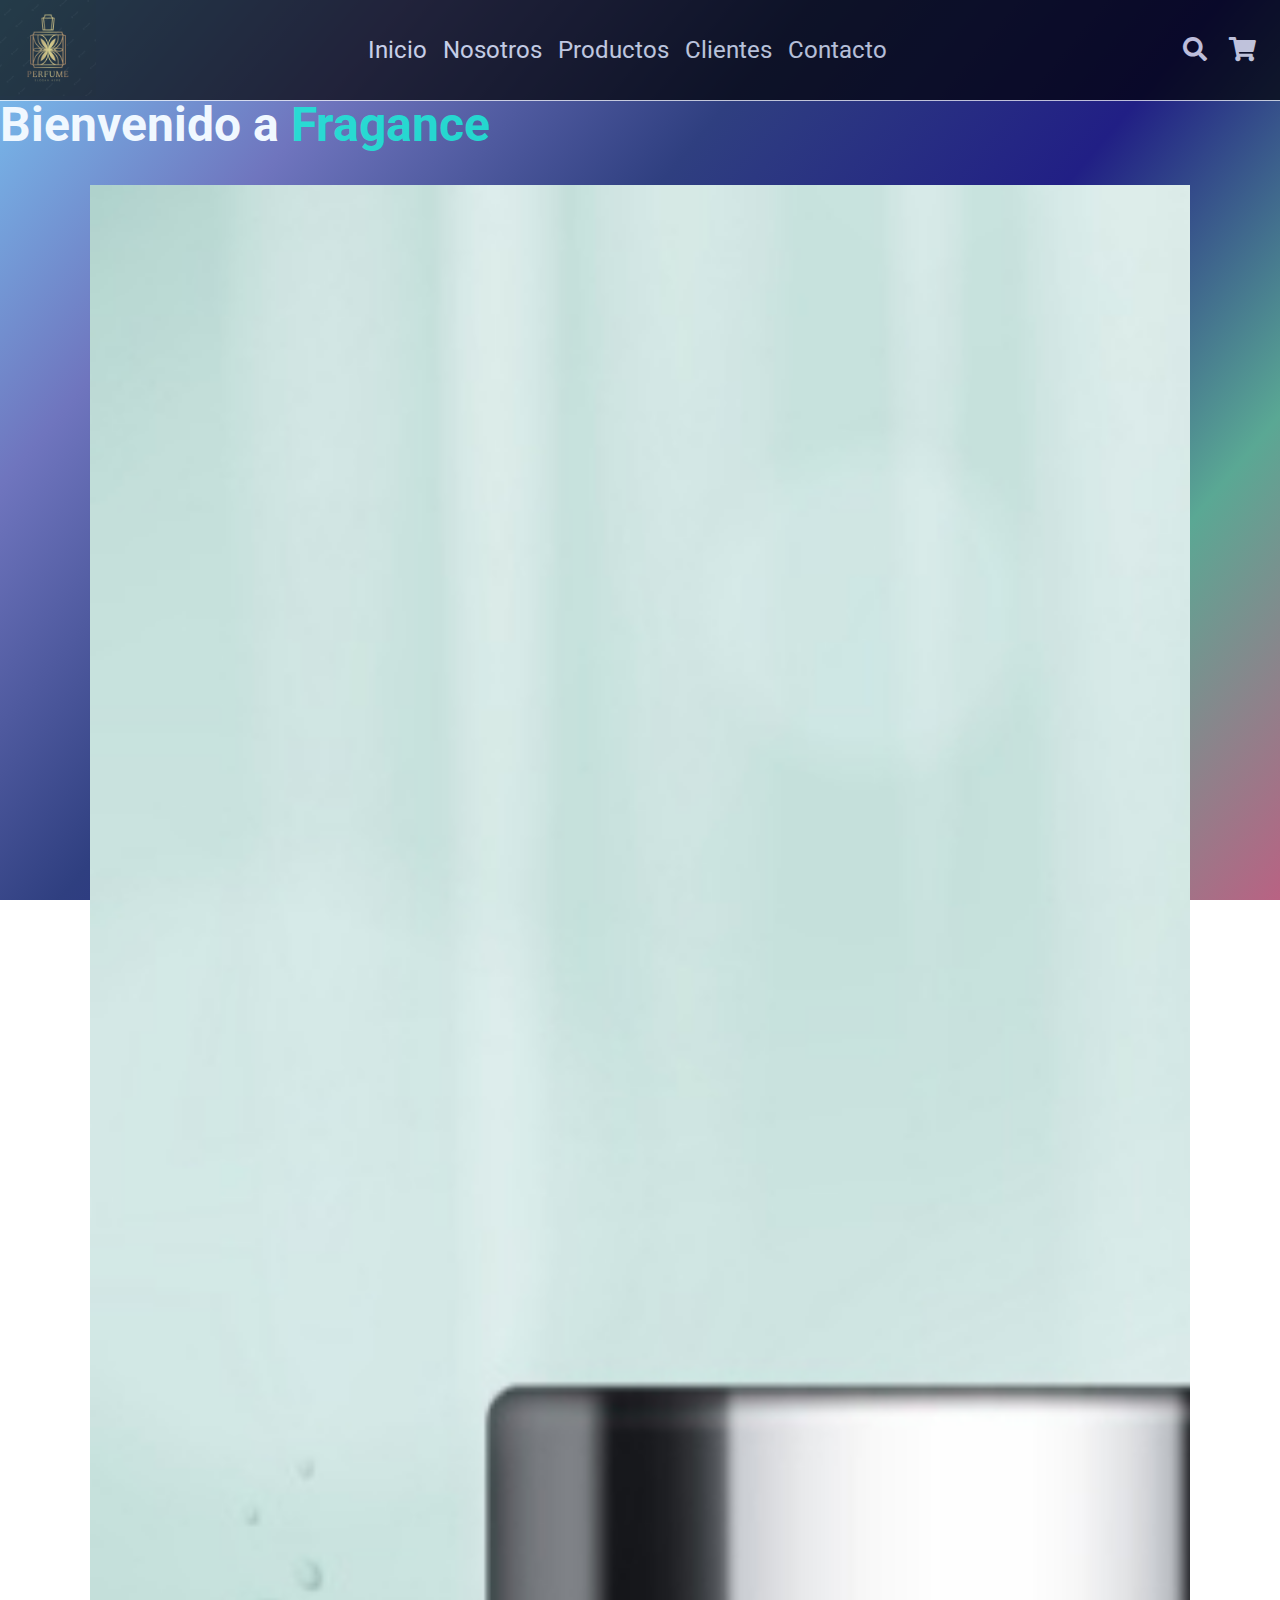
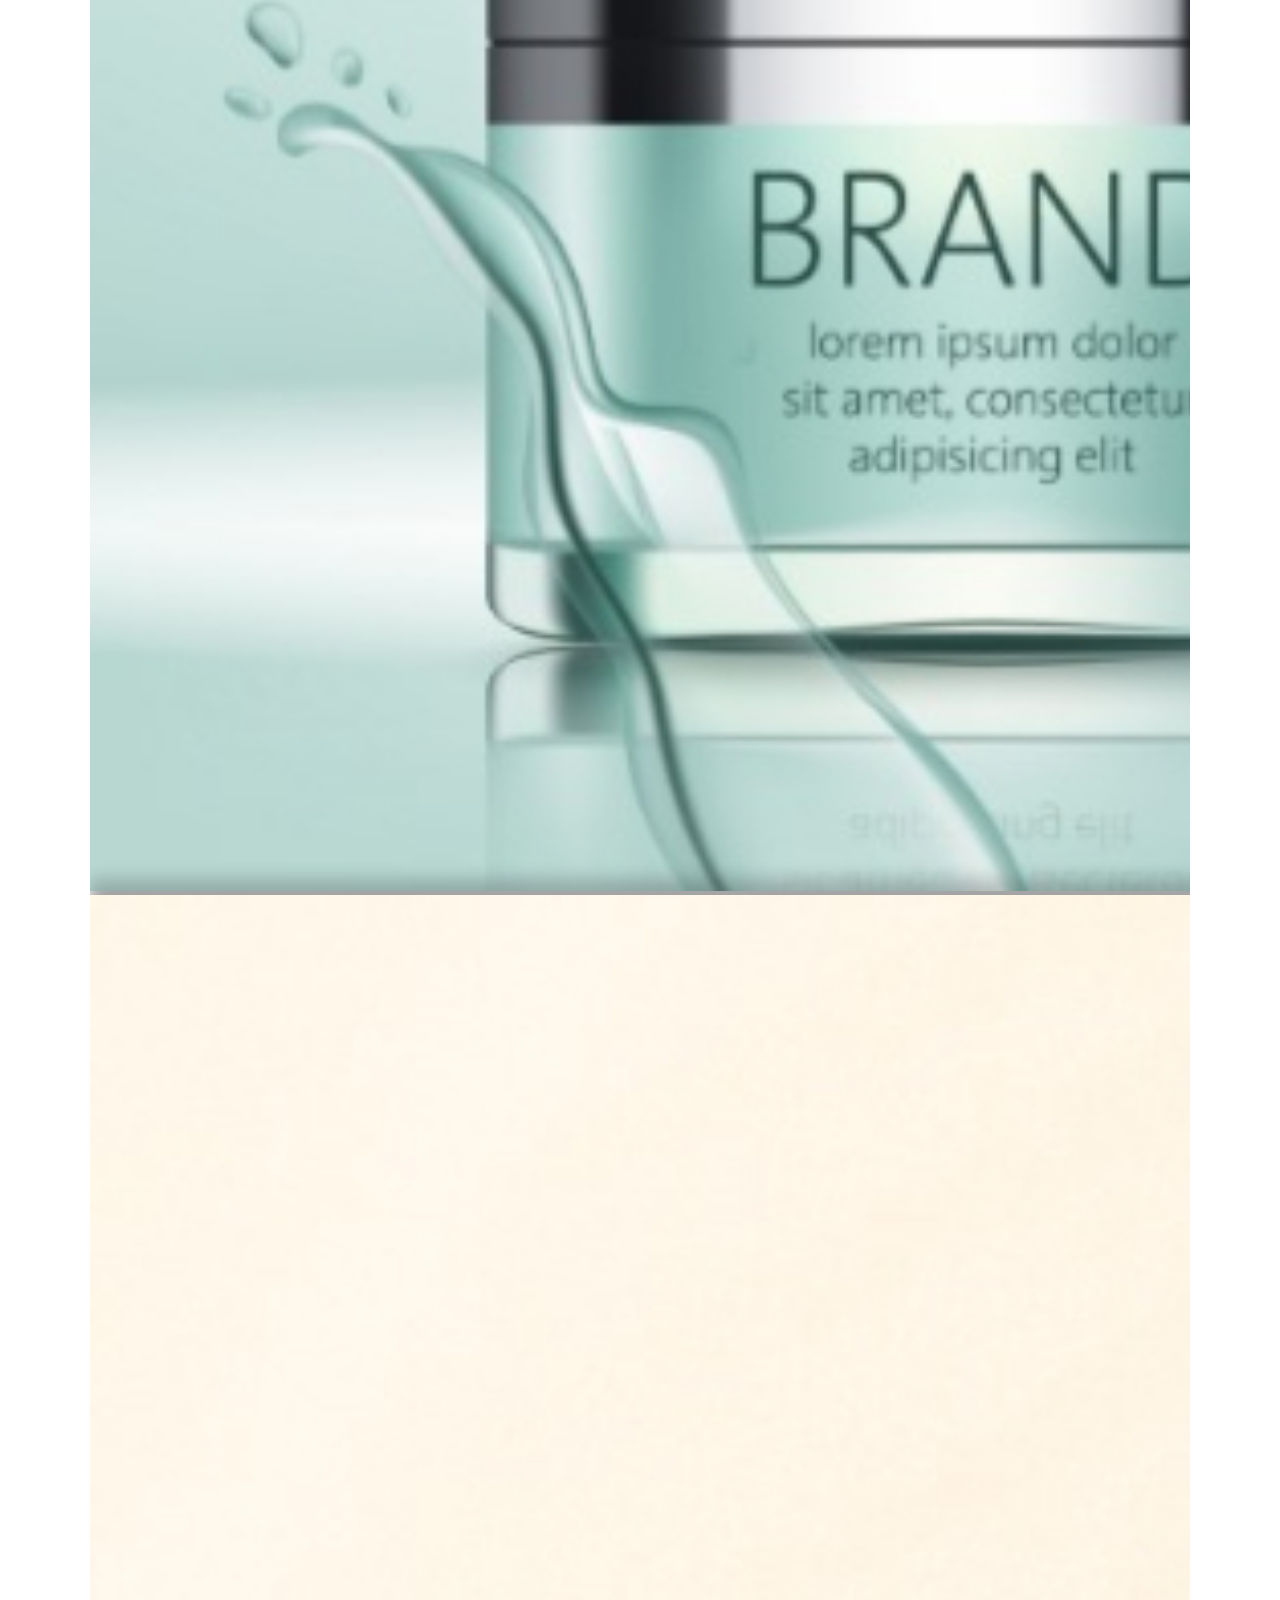
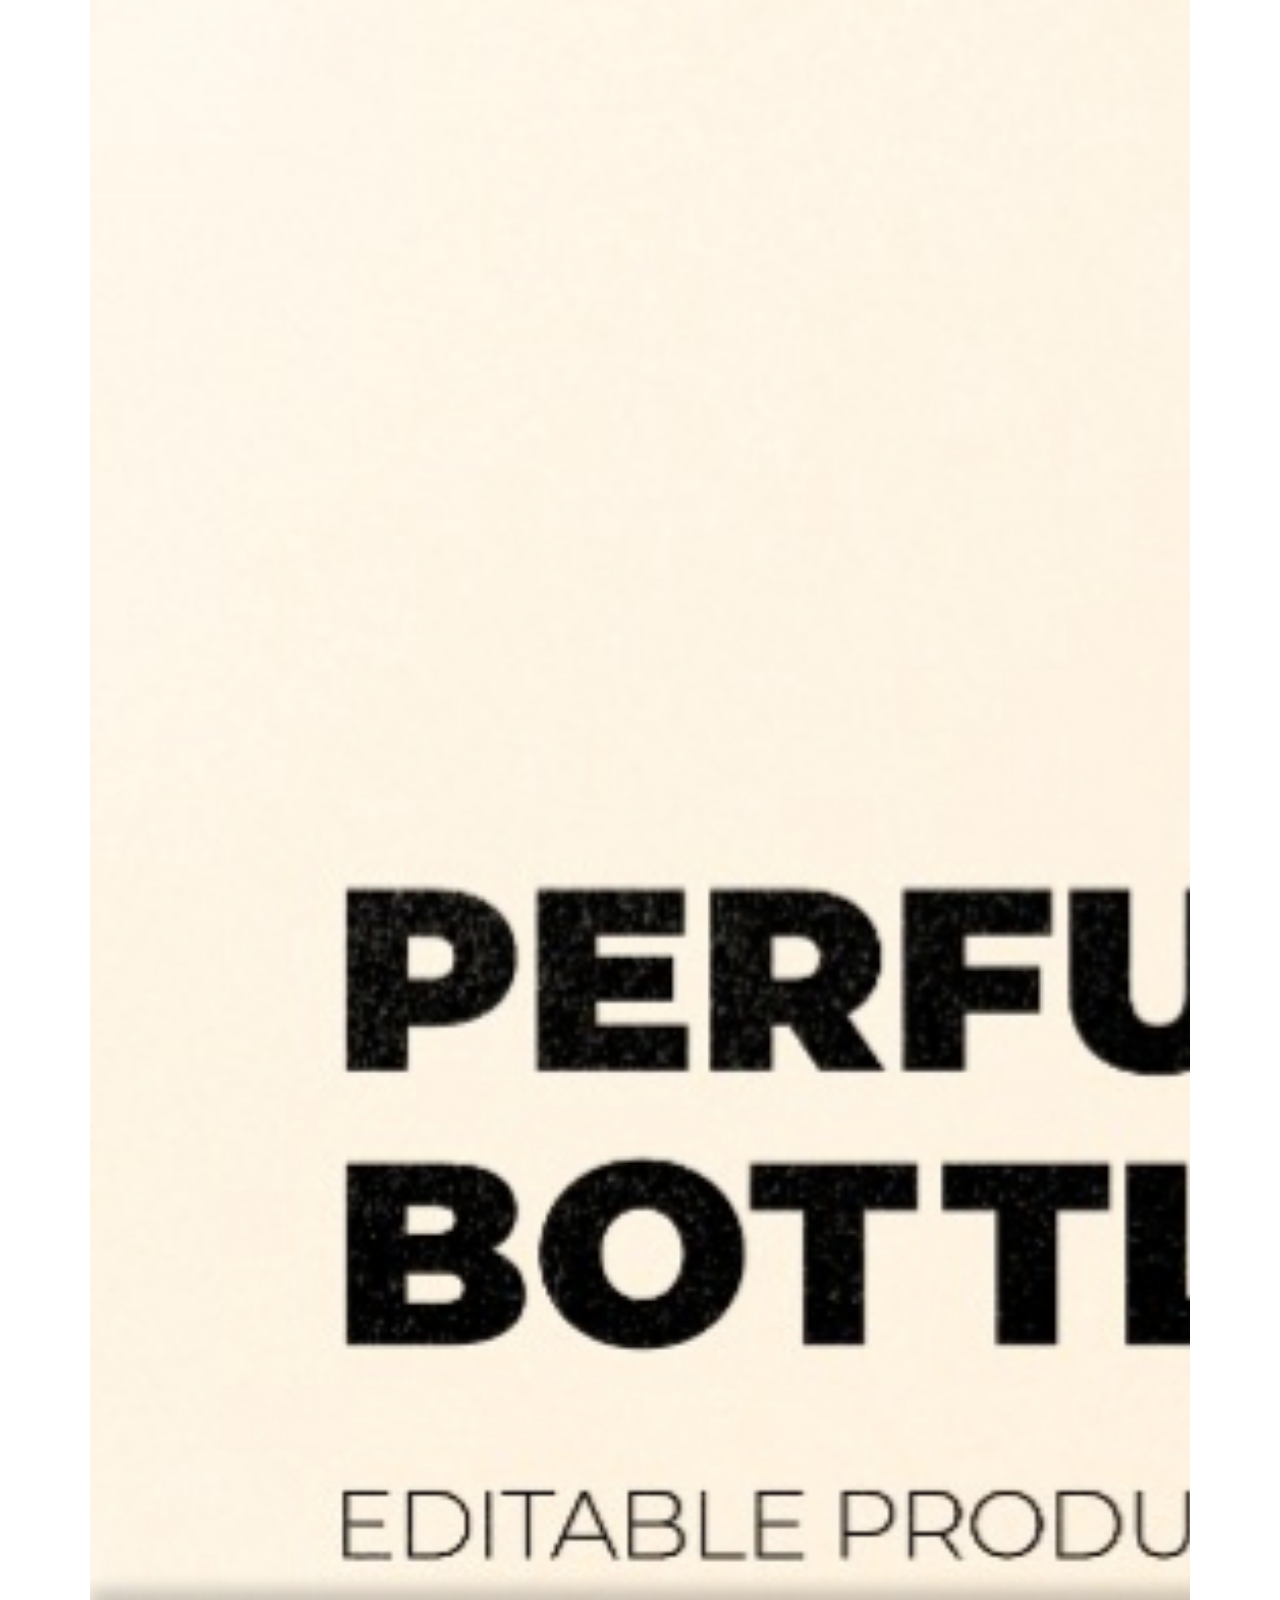
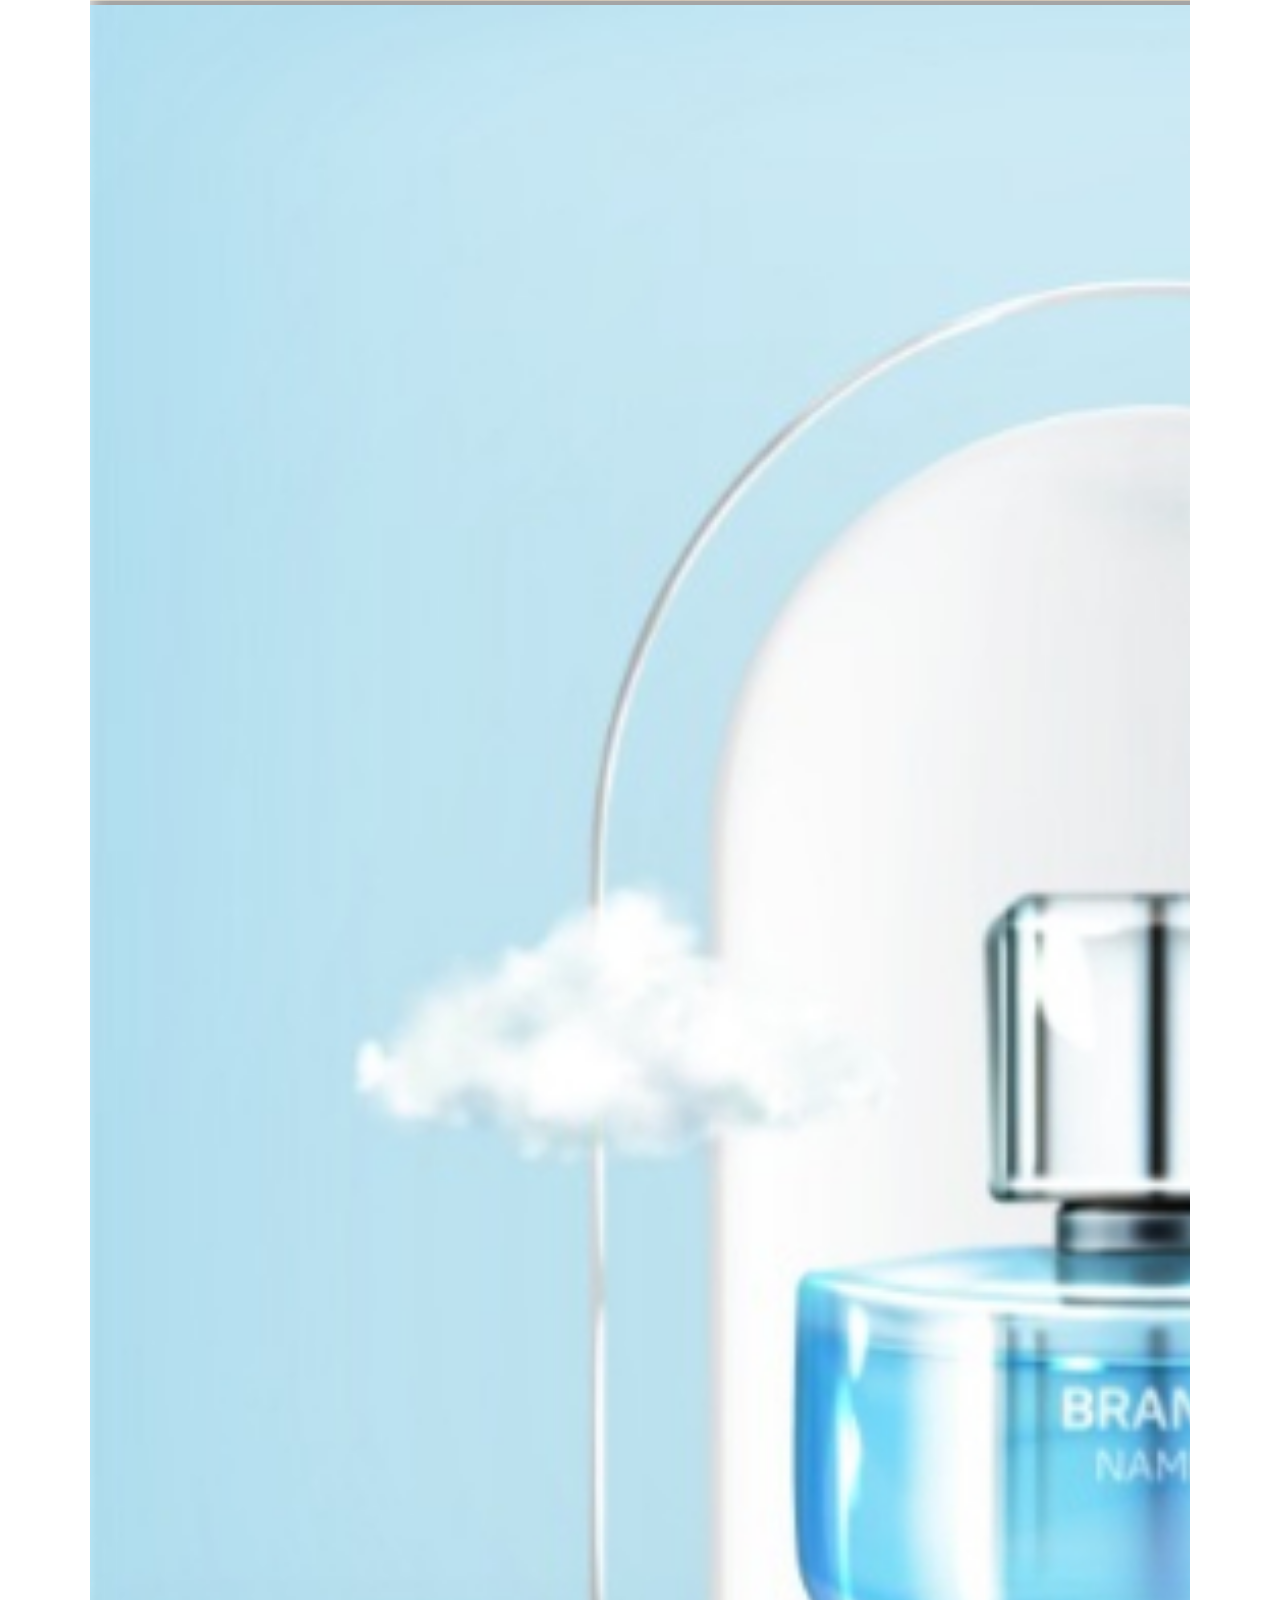
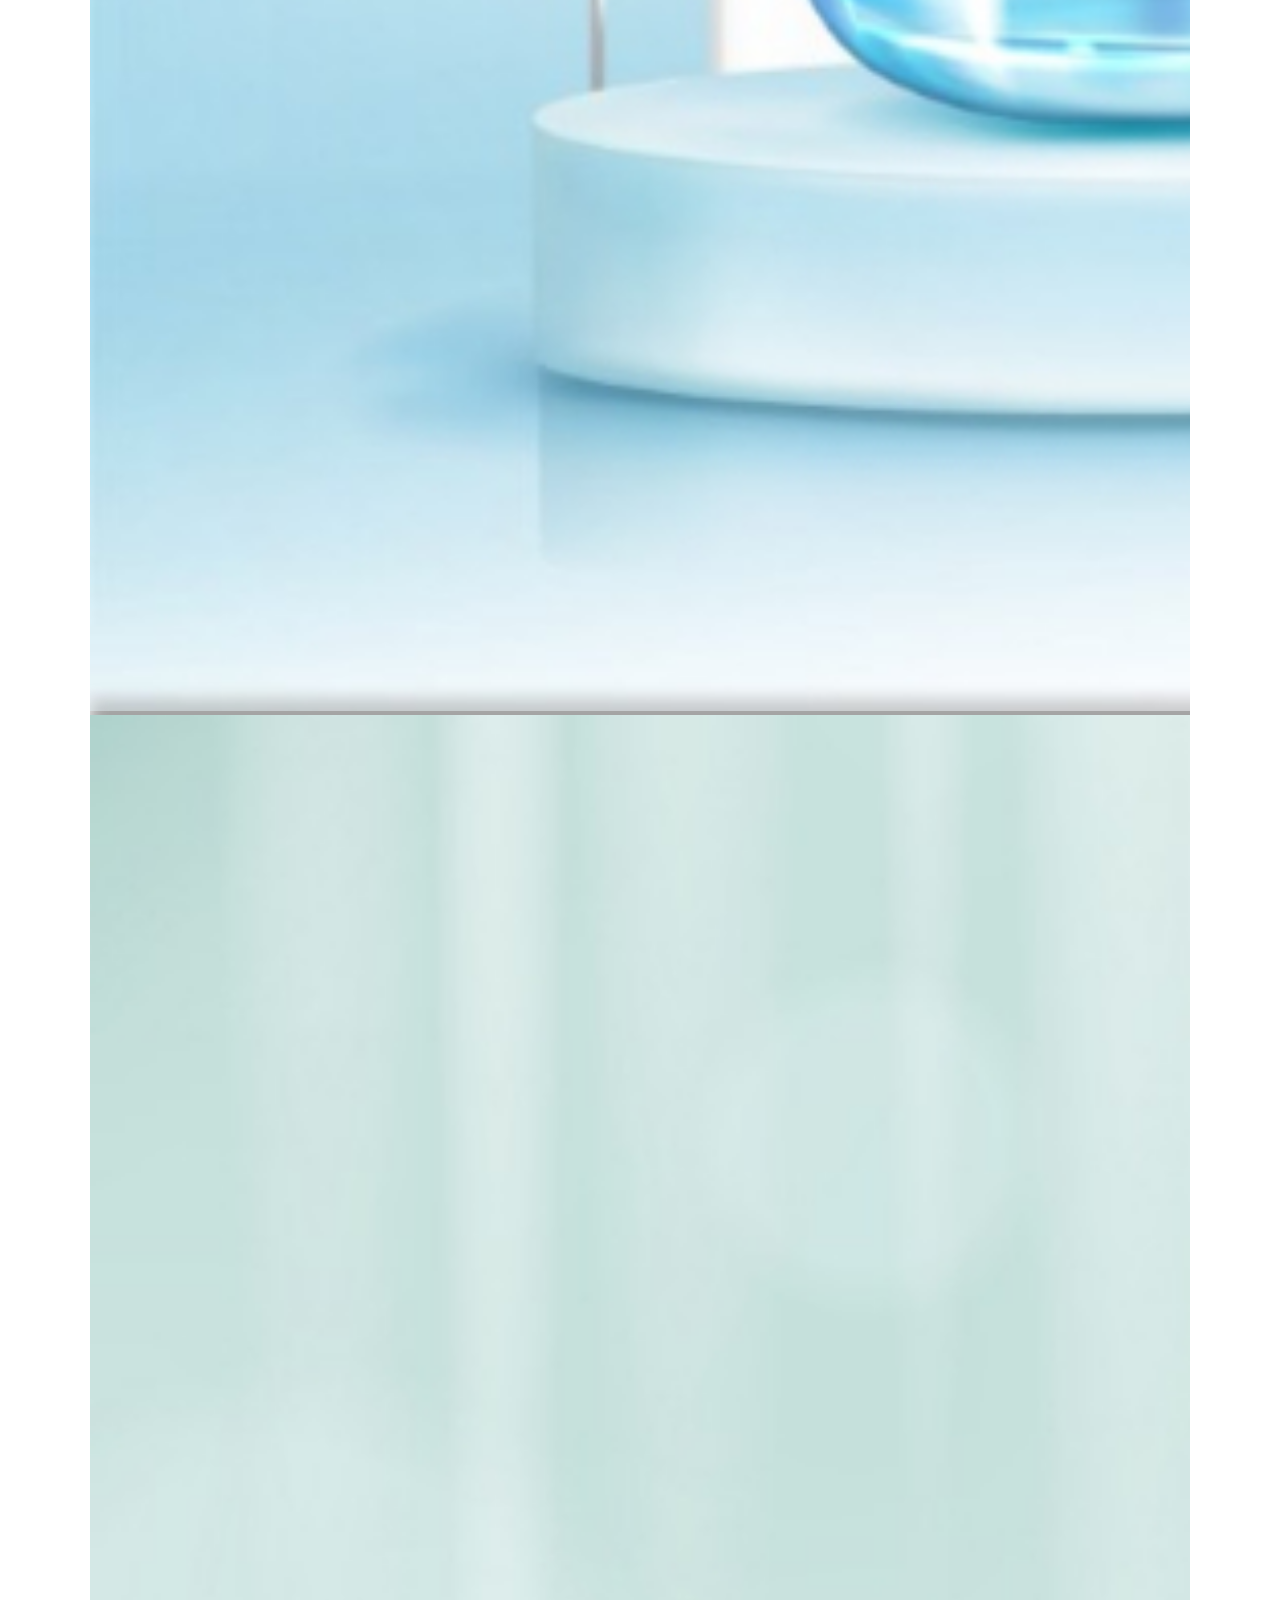
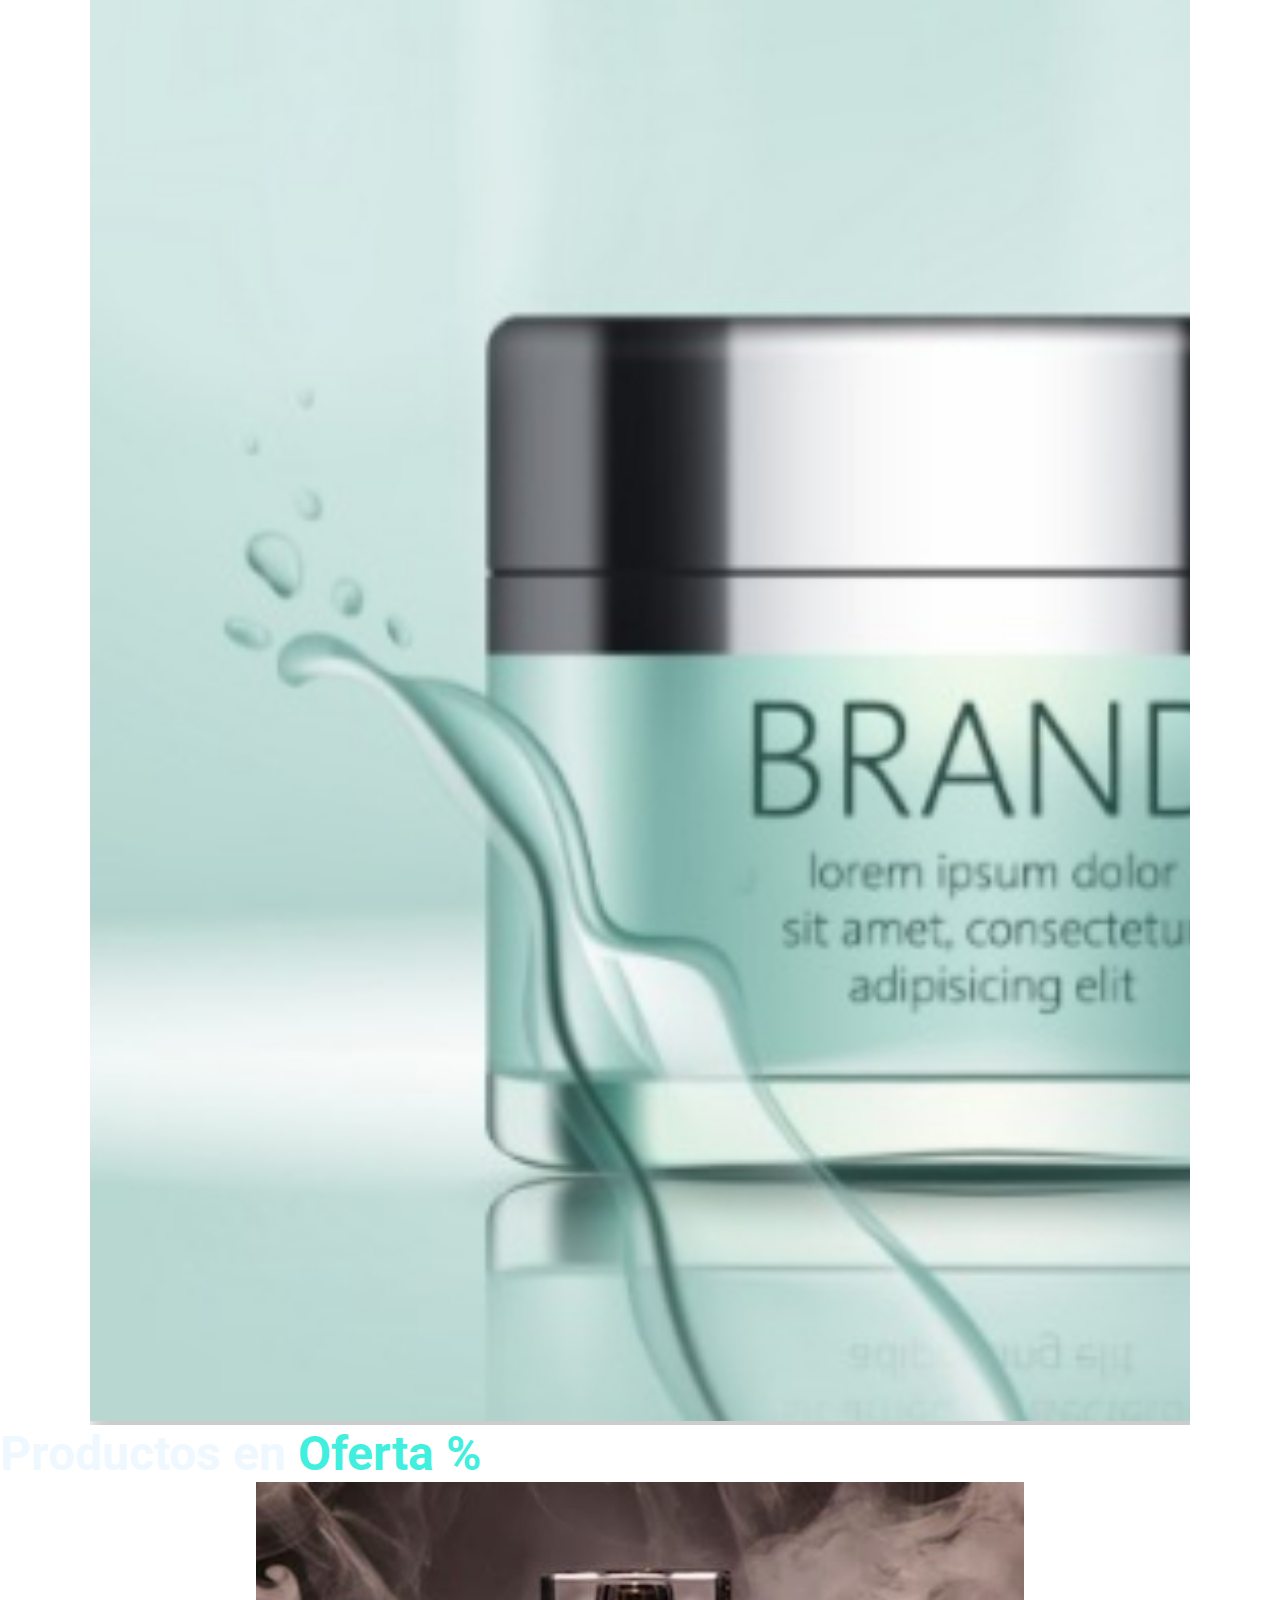
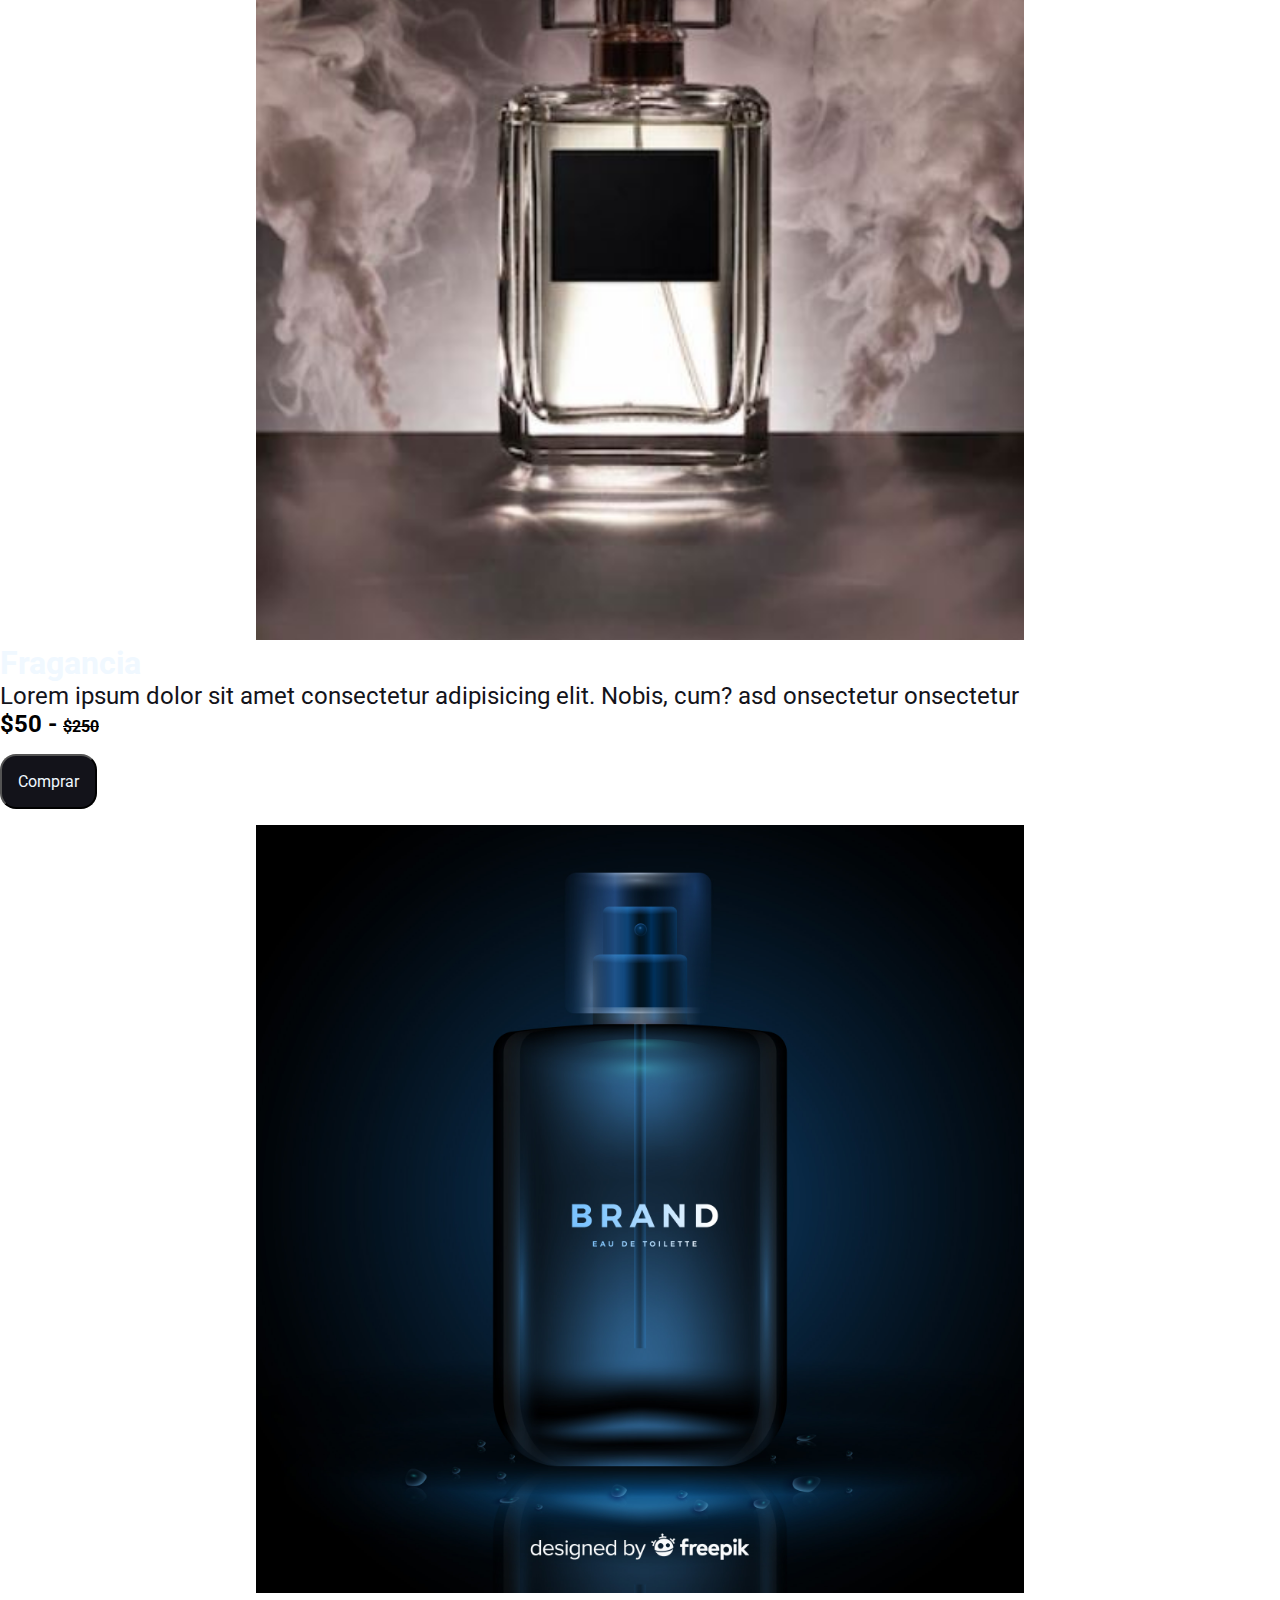
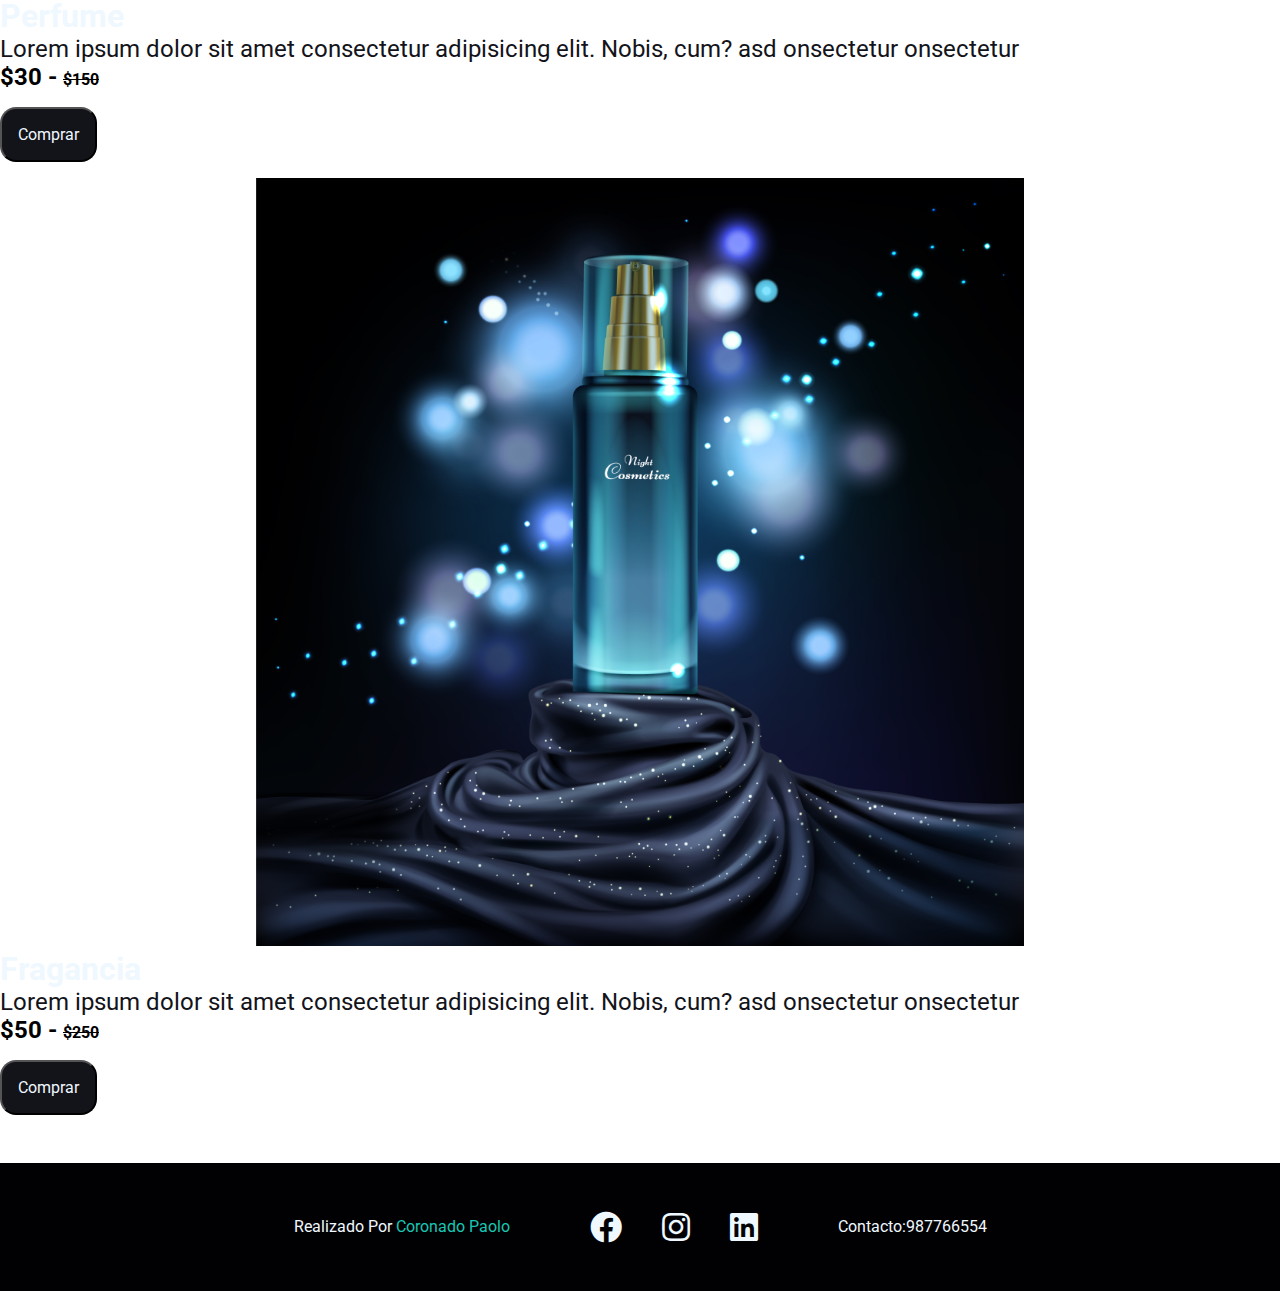
<file: index.html>
<!DOCTYPE html>
<html lang="en">
<head>
    <meta charset="UTF-8">
    <meta http-equiv="X-UA-Compatible" content="IE=edge">
    <meta name="viewport" content="width=device-width, initial-scale=1.0">
    <title>Fragancia Profunda</title>

    <!-- CSS only -->
    <link href="https://cdn.jsdelivr.net/npm/bootstrap@5.2.3/dist/css/bootstrap.min.css" rel="stylesheet" integrity="sha384-rbsA2VBKQhggwzxH7pPCaAqO46MgnOM80zW1RWuH61DGLwZJEdK2Kadq2F9CUG65" crossorigin="anonymous">
    <!--font awesome cdn link-->
    <link rel="stylesheet" href="https://cdnjs.cloudflare.com/ajax/libs/font-awesome/5.15.4/css/all.min.css">
    <!--link css-->
    <link rel="stylesheet" href="./css/styles.css">


</head>
<body>
    <!--Section headers starts-->
    <header class="header">
        <nav class="navbar">
            <a href="./index.html" class="logo">
                <img src="/image/logo.png" >
            </a>
            <div class="fas fa-bars" id="menu-btn"></div>
            <ul>
                <li><a href="./index.html">Inicio</a></li>
                <li><a href="./Nosotros.html">Nosotros</a></li>
                <li><a href="./productos.html">Productos</a></li>
                <li><a href="./clientes.html">Clientes</a></li>
                <li><a href="./contacto.html">Contacto</a></li>
            </ul>

            <div class="icons">
                <div class="fas fa-search" id="search-btn"></div>
                <div class="fas fa-shopping-cart" id="cart-btn"></div>
            </div>
            
        </nav>
    </header>
    <!--Section headers ends-->

    <!--Section Home stars-->
    <main>
        <section class="home pt-2">
        <div class="content">
            <h3 class="text-center">Bienvenido a <span>Fragance</span></h3>
            <div class="slider">
                <ul class="d-flex">
                <li><img src="image/Mi proyecto.jpg" alt=""></li>
                <li><img src="image/Mi proyecto (1).jpg"  alt=""></li>
                <li><img src="image/Mi proyecto (2).jpg" alt=""></li>
                <li><img src="image/Mi proyecto.jpg" alt=""></li>
                </ul>
            </div>
        </div>
        <div class="contentProductOferta text-center mt-2">
            <h2 class="p-3"> Productos en <span>Oferta %</span></h2>
            <div class="box__content container">
                <div class="row d-flex justify-content-around align-items-center gap-2">
                    <div class="box col-11 col-md-5 col-xl-3 border border-4 border-info rounded p-1">
                        <div class="imagen p-2">
                            <img src="/image/producto1.jpg" alt="" class = "rounded " >
                        </div>
                        <div class="contenido">
                            <h3 class="px-1"> Fragancia </h3>
                            <p class="px-1">Lorem ipsum dolor sit amet
                            consectetur adipisicing elit. Nobis, 
                            cum? asd onsectetur onsectetur 
                            </p>
                            <h5 class="px-1">$50 - <span> $250</span></h5>
                            <button>Comprar</button>
                        </div>
                    </div>
                    <div class="box col-11 col-md-5 col-xl-3 border border-4 border-info rounded p-1">
                        <div class="imagen p-2">
                            <img src="/image/producto2.jpg" alt="" class = "rounded ">
                        </div>
                        <div class="contenido">
                            <h3 class="px-1" > Perfume </h3>
                            <p class="px-1">Lorem ipsum dolor sit amet
                            consectetur adipisicing elit. Nobis, 
                            cum? asd onsectetur onsectetur 
                            </p>
                            <h5 class="px-1">$30 - <span> $150</span></h5>
                            <button>Comprar</button>
                        </div>
                    </div>
                    <div class="box col-11 col-md-5 col-xl-3  border border-4 border-info rounded p-1">
                        <div class="imagen p-2">
                            <img src="/image/producto3.jpg" alt="" class = "rounded">
                        </div>
                        <div class="contenido">
                            <h3 class="px-1"> Fragancia </h3>
                            <p class="px-1">Lorem ipsum dolor sit amet
                            consectetur adipisicing elit. Nobis, 
                            cum? asd onsectetur onsectetur 
                            </p>
                            <h5 class="px-1">$50 - <span> $250</span></h5>
                            <button>Comprar</button>
                        </div>
                    </div>
                </div>
            </div>
        </div>
        </section>
    </main>
    <!--Section Home ends-->

    <footer class="footer" >
        <div class="footer__box">
            <div class="contenido__footer">
                <p>Realizado Por <span>Coronado Paolo</span></p>
            </div>
            <div class="icono__footer">
                <a href="#"><i class="fab fa-facebook"></i></a>
                <a href="#"><i class="fab fa-instagram"></i></a>
                <a href="#"><i class="fab fa-linkedin"></i></a>
            </div>
            <div class="numero">
                <p>Contacto:987766554</p>
            </div>
        </div>
    </footer>
</body>
</html>
</file>
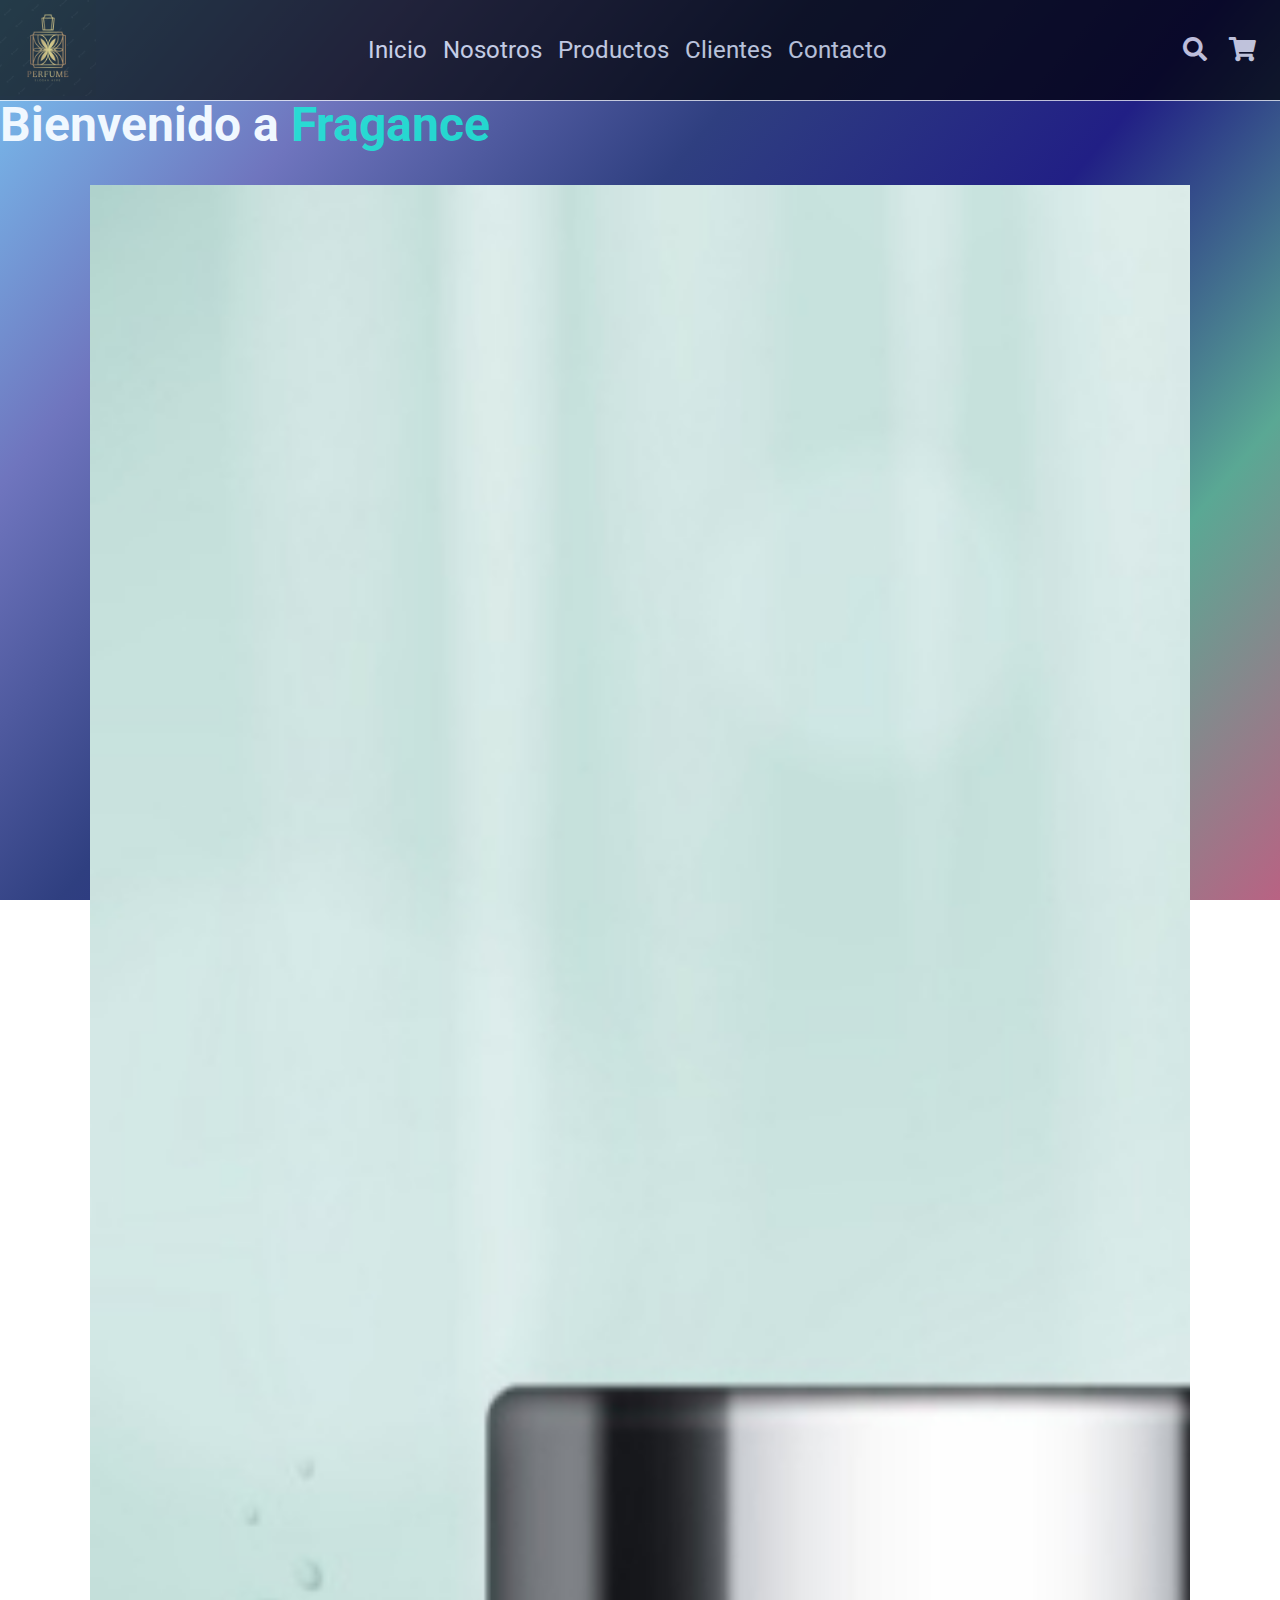
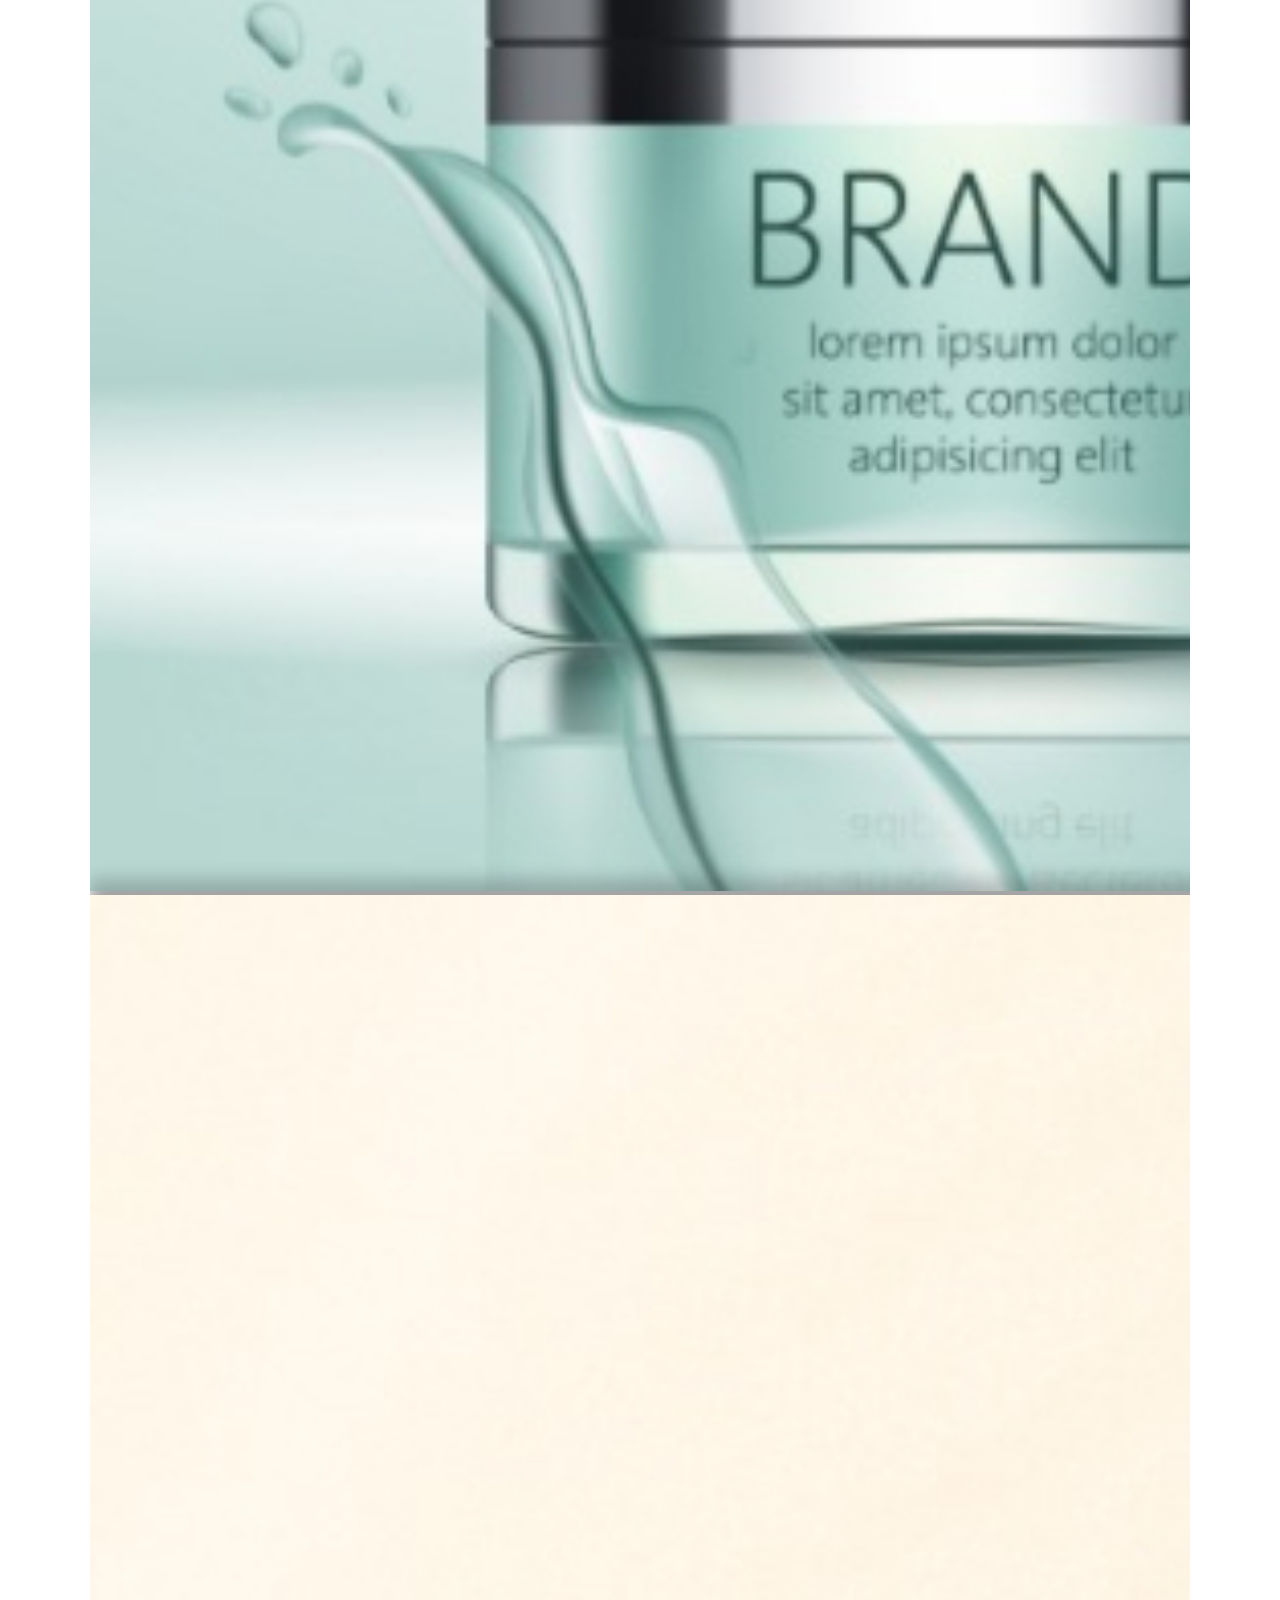
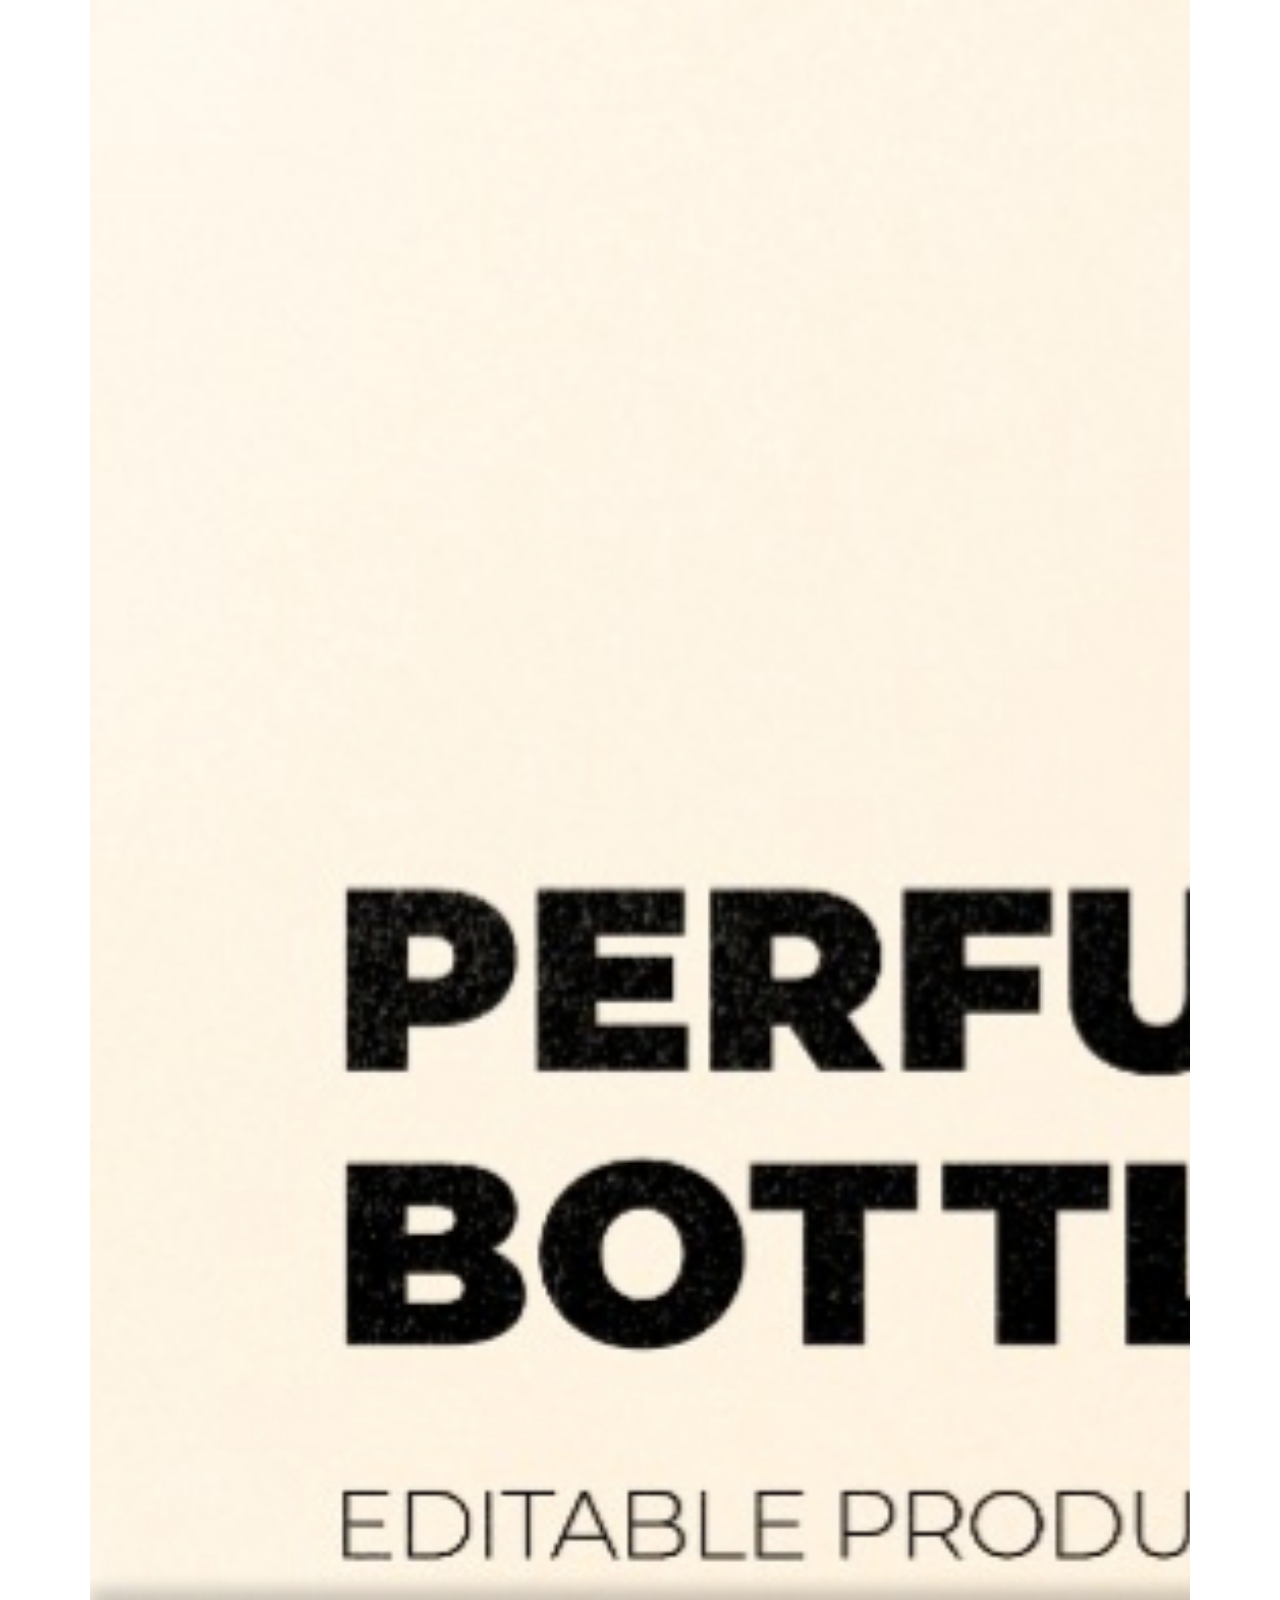
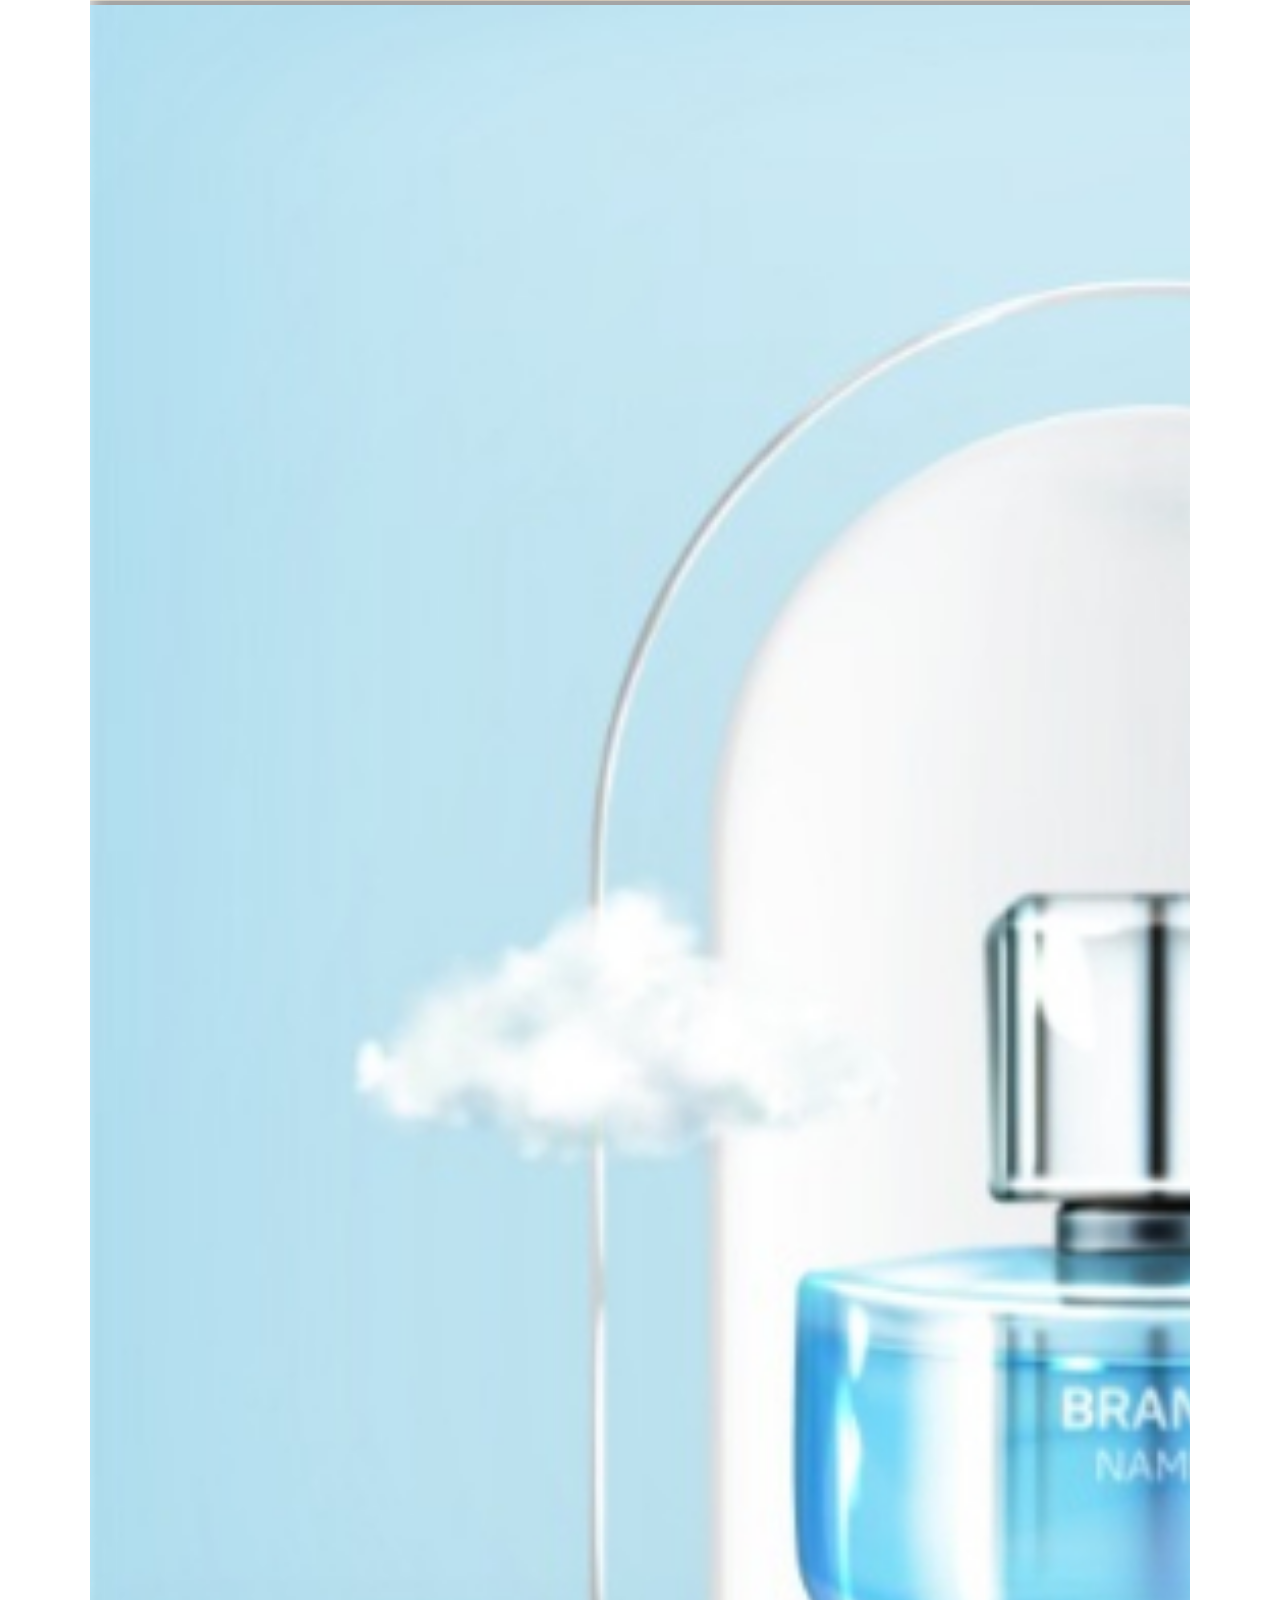
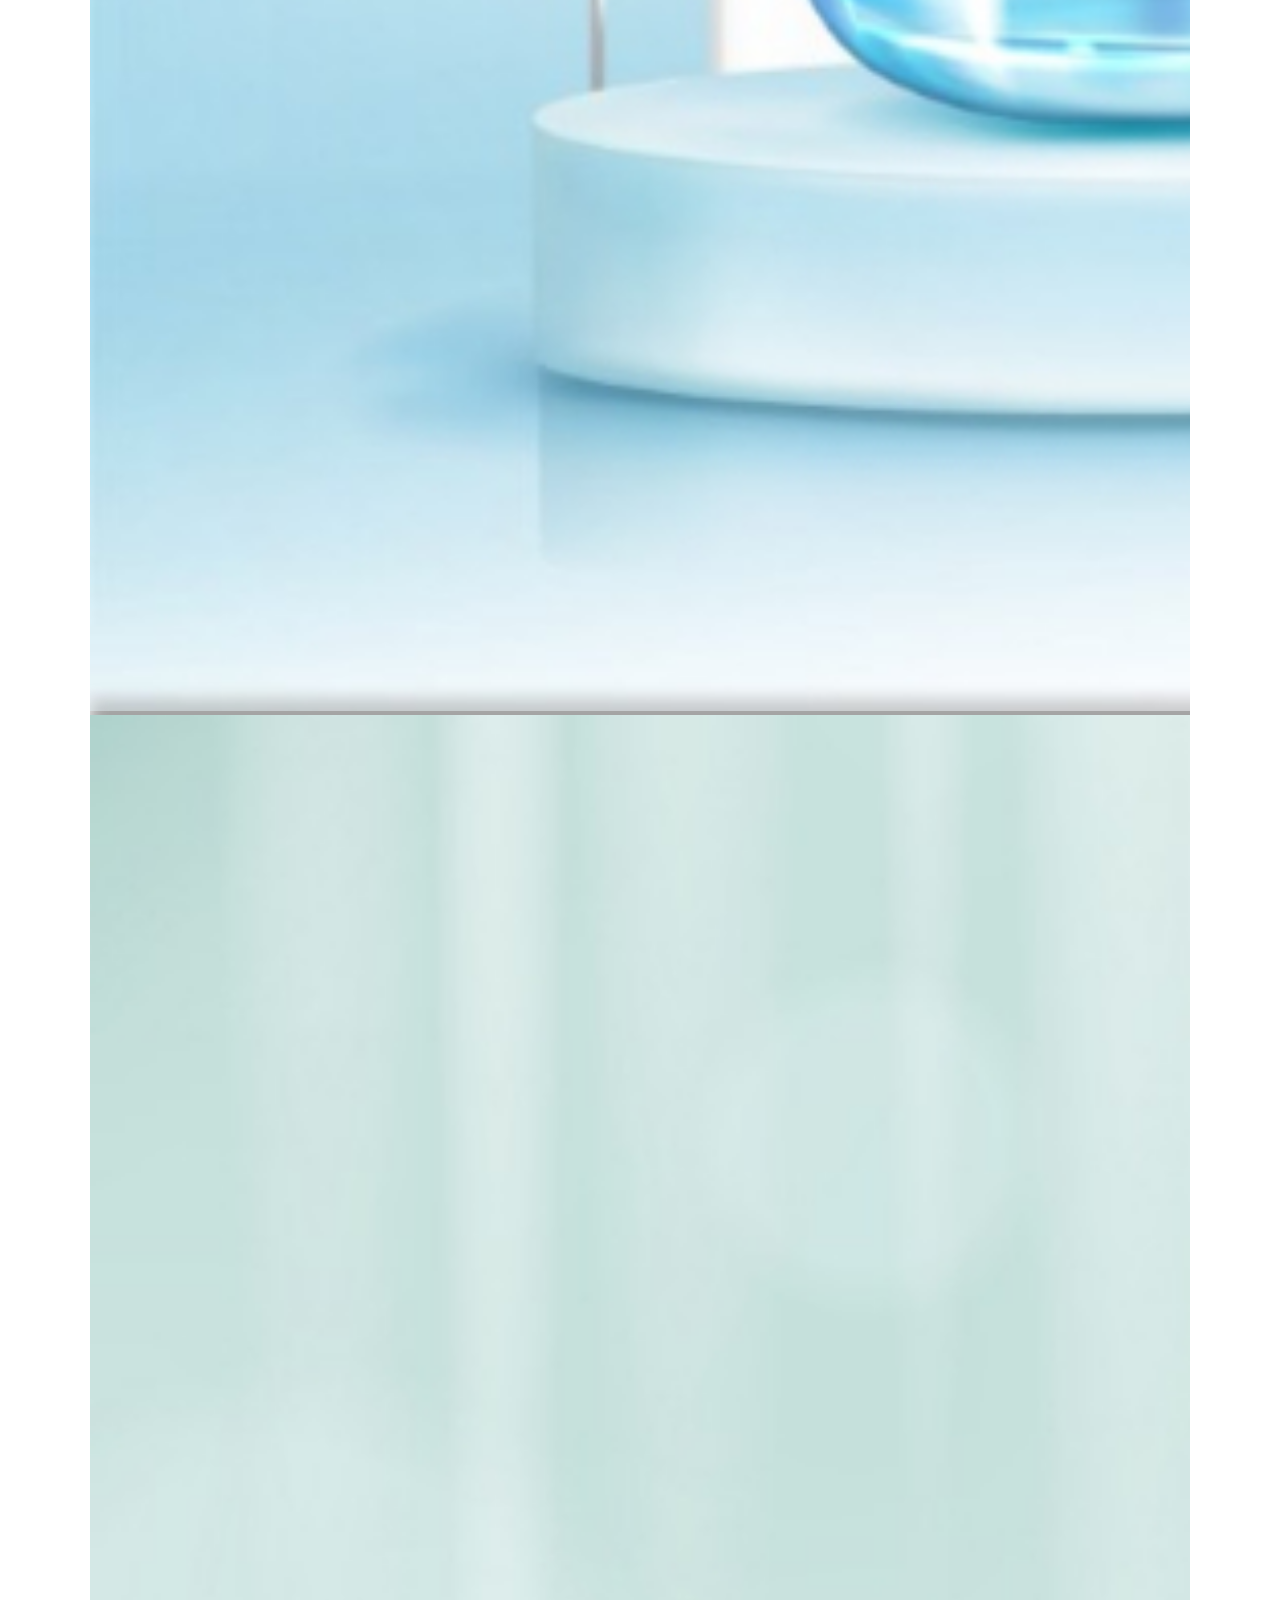
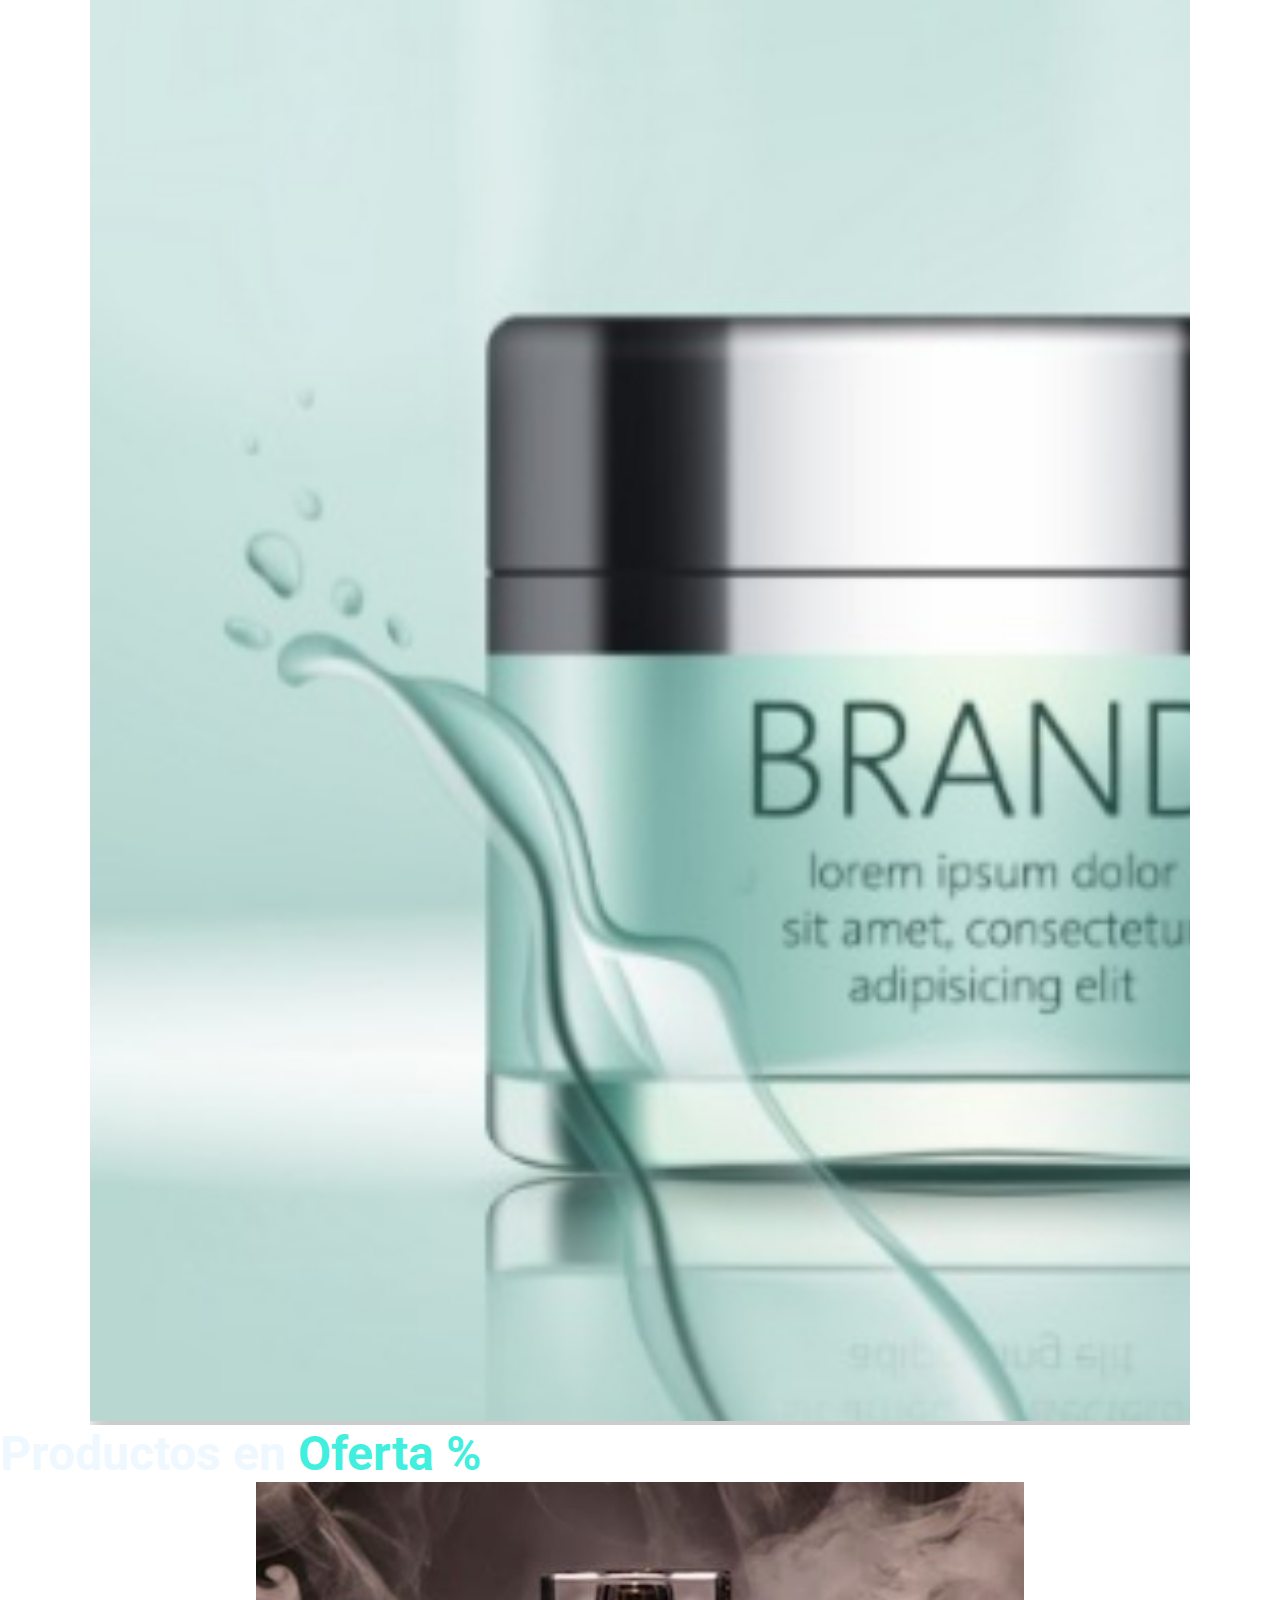
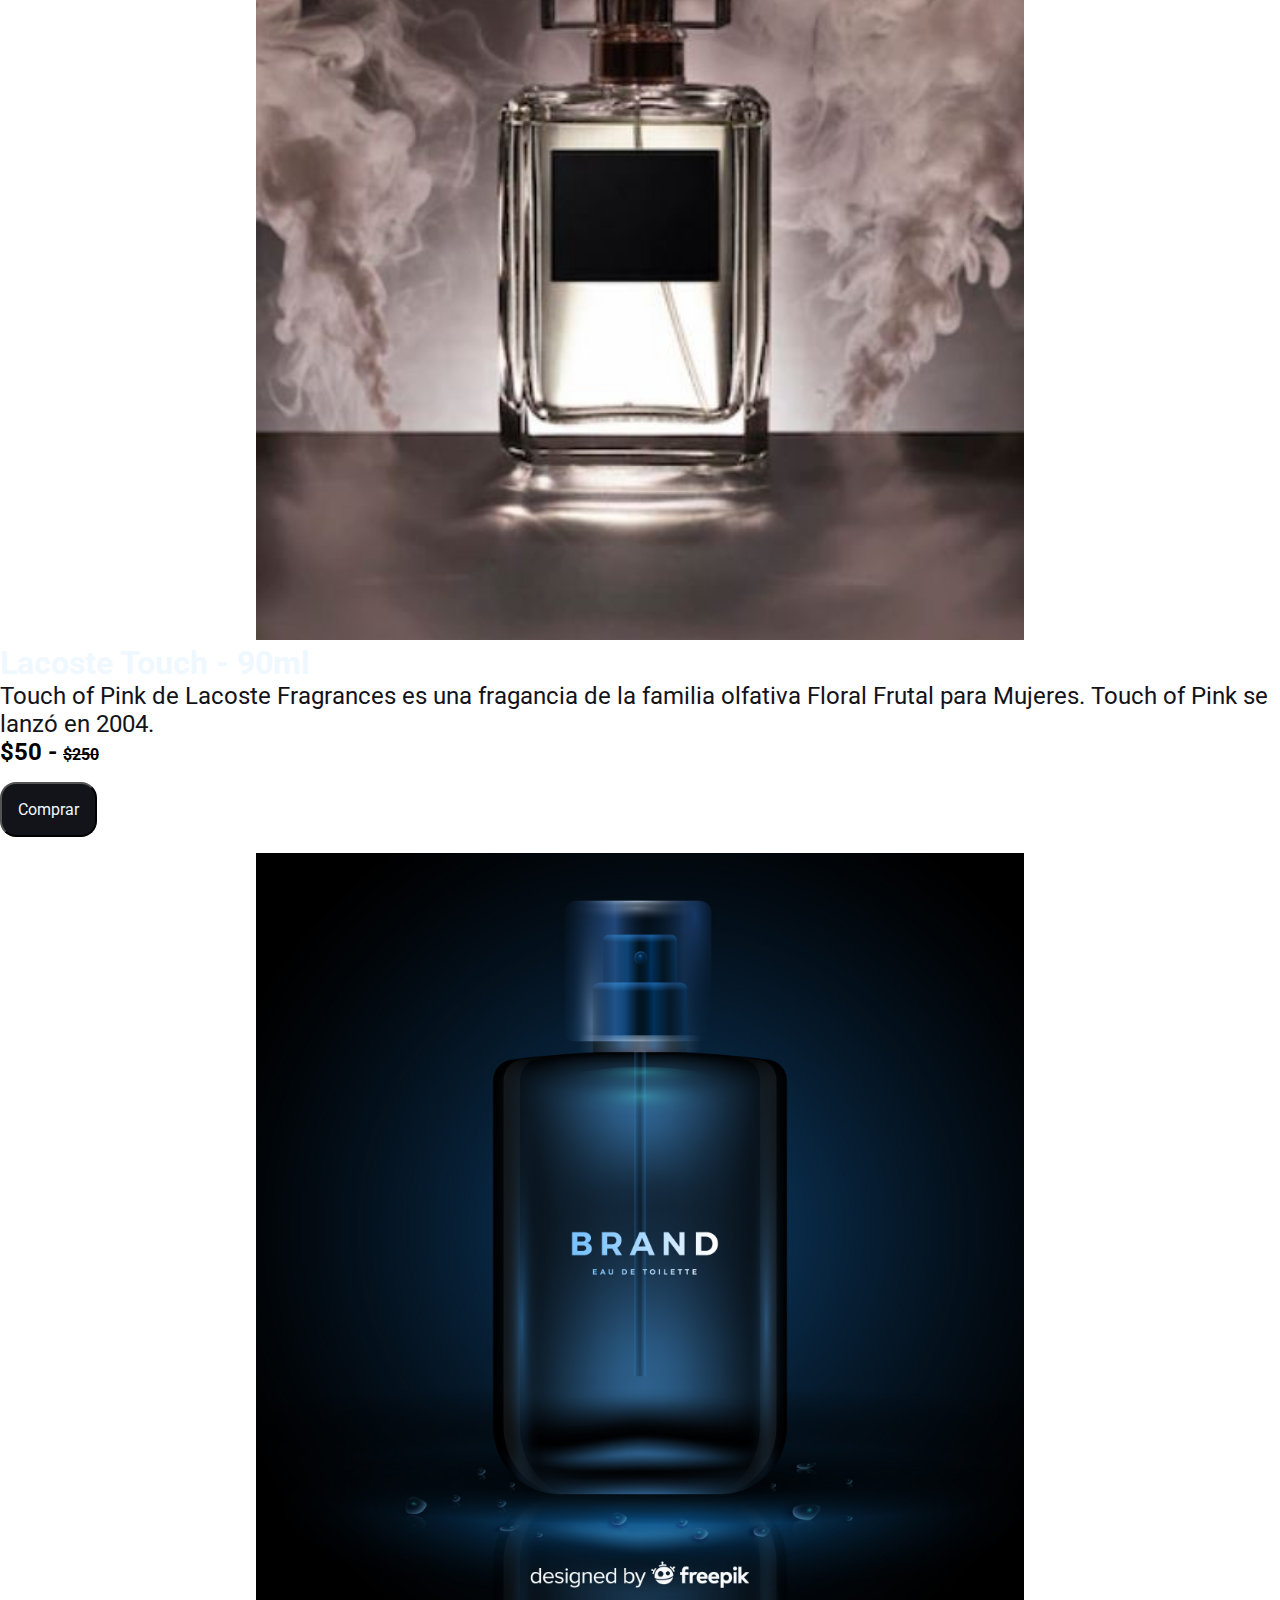
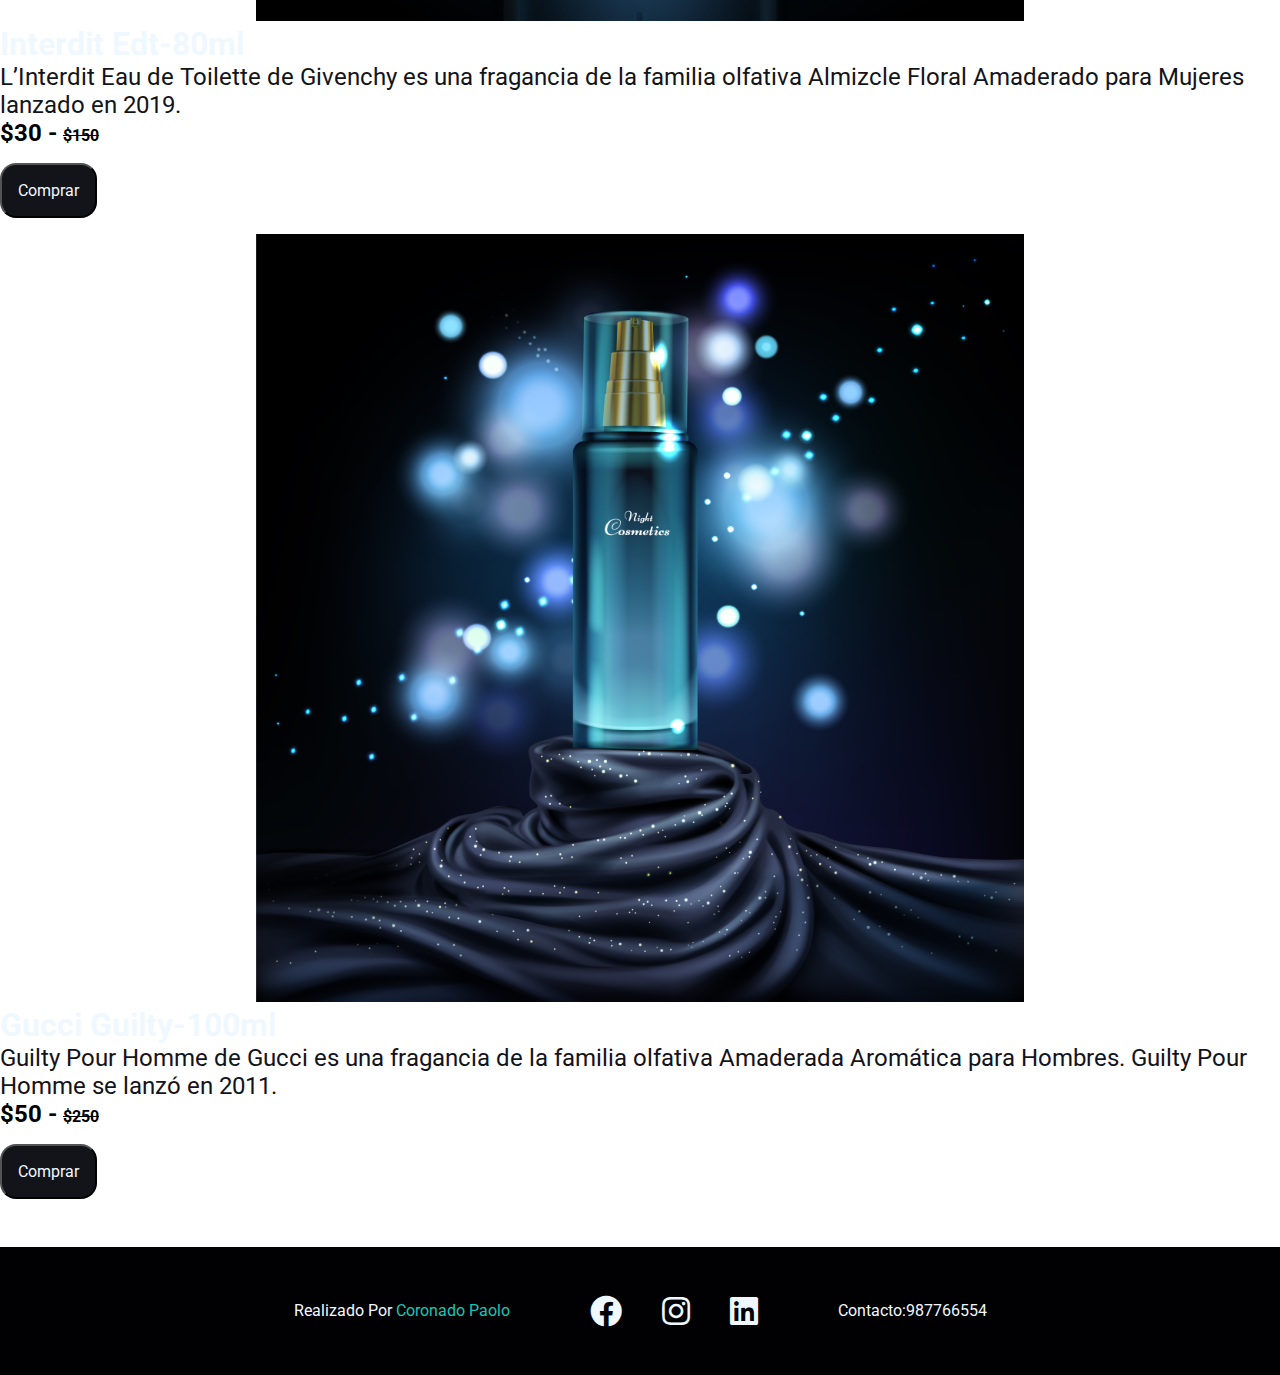
<file: pages/index.html>
<!DOCTYPE html>
<html lang="en">
<head>
    <meta charset="UTF-8">
    <meta http-equiv="X-UA-Compatible" content="IE=edge">
    <meta name="viewport" content="width=device-width, initial-scale=1.0">
    <title>Fragancia Profunda</title>

    <!-- CSS only -->
    <link href="https://cdn.jsdelivr.net/npm/bootstrap@5.2.3/dist/css/bootstrap.min.css" rel="stylesheet" integrity="sha384-rbsA2VBKQhggwzxH7pPCaAqO46MgnOM80zW1RWuH61DGLwZJEdK2Kadq2F9CUG65" crossorigin="anonymous">
    <!--font awesome cdn link-->
    <link rel="stylesheet" href="https://cdnjs.cloudflare.com/ajax/libs/font-awesome/5.15.4/css/all.min.css">
    <!--link css-->
    <link rel="stylesheet" href="../css/styles.css">


</head>
<body>
    <!--Section headers starts-->
    <header class="header">
        <nav class="navbar">
            <a href="./index.html" class="logo">
                <img src="../image/logo.png" alt="logo-fragance">
            </a>
            <div class="fas fa-bars" id="menu-btn"></div>
            <ul>
                <li><a href="./index.html">Inicio</a></li>
                <li><a href="./nosotros.html">Nosotros</a></li>
                <li><a href="./productos.html">Productos</a></li>
                <li><a href="./clientes.html">Clientes</a></li>
                <li><a href="./contacto.html">Contacto</a></li>
            </ul>

            <div class="icons">
                <div class="fas fa-search" id="search-btn"></div>
                <div class="fas fa-shopping-cart" id="cart-btn"></div>
            </div>
            
        </nav>
    </header>
    <!--Section headers ends-->

    <!--Section Home stars-->
    <main>
        <section class="home pt-2">
        <div class="content">
            <h3 class="text-center">Bienvenido a <span>Fragance</span></h3>
            <div class="slider">
                <ul class="d-flex">
                <li><img src="../image/Mi proyecto.png" alt="perfume"></li>
                <li><img src="../image/Mi proyecto (1).png"  alt="fragancia "></li>
                <li><img src="../image/Mi proyecto (2).png" alt="colonia"></li>
                <li><img src="../image/Mi proyecto.png" alt="fragancia"></li>
                </ul>
            </div>
        </div>
        <div class="contentProductOferta text-center mt-2">
            <h2 class="p-3"> Productos en <span>Oferta %</span></h2>
            <div class="box__content container">
                <div class="row d-flex justify-content-around align-items-center gap-2">
                    <div class="box col-11 col-md-5 col-xl-3 ">
                        <div class="imagen p-2">
                            <img src="../image/producto1.png" alt="perfume" class = "rounded " >
                        </div>
                        <div class="contenido">
                            <h3 class="px-1"> Lacoste Touch - 90ml</h3>
                            <p class="px-1">Touch of Pink de Lacoste Fragrances es una fragancia de la familia olfativa Floral Frutal para Mujeres. Touch of Pink se lanzó en 2004. 
                            </p>
                            <h5 class="px-1">$50 - <span> $250</span></h5>
                            <button>Comprar</button>
                        </div>
                    </div>
                    <div class="box col-11 col-md-5 col-xl-3 ">
                        <div class="imagen p-2">
                            <img src="../image/producto2.png" alt="fragancia" class = "rounded ">
                        </div>
                        <div class="contenido">
                            <h3 class="px-1" > Interdit Edt-80ml </h3>
                            <p class="px-1">L’Interdit Eau de Toilette de Givenchy es una fragancia de la familia olfativa Almizcle Floral Amaderado para Mujeres lanzado en 2019. 
                            </p>
                            <h5 class="px-1">$30 - <span> $150</span></h5>
                            <button>Comprar</button>
                        </div>
                    </div>
                    <div class="box col-11 col-md-5 col-xl-3  ">
                        <div class="imagen p-2">
                            <img src="../image/producto3.png" alt="colonia" class = "rounded">
                        </div>
                        <div class="contenido">
                            <h3 class="px-1"> Gucci Guilty-100ml</h3>
                            <p class="px-1">Guilty Pour Homme de Gucci es una fragancia de la familia olfativa Amaderada Aromática para Hombres. Guilty Pour Homme se lanzó en 2011.
                            </p>
                            <h5 class="px-1">$50 - <span> $250</span></h5>
                            <button>Comprar</button>
                        </div>
                    </div>
                </div>
            </div>
        </div>
        </section>
    </main>
    <!--Section Home ends-->

    <footer class="footer" >
        <div class="footer__box">
            <div class="contenido__footer">
                <p>Realizado Por <span>Coronado Paolo</span></p>
            </div>
            <div class="icono__footer">
                <a href="#"><i class="fab fa-facebook"></i></a>
                <a href="#"><i class="fab fa-instagram"></i></a>
                <a href="#"><i class="fab fa-linkedin"></i></a>
            </div>
            <div class="numero">
                <p>Contacto:987766554</p>
            </div>
        </div>
    </footer>
</body>
</html>
</file>
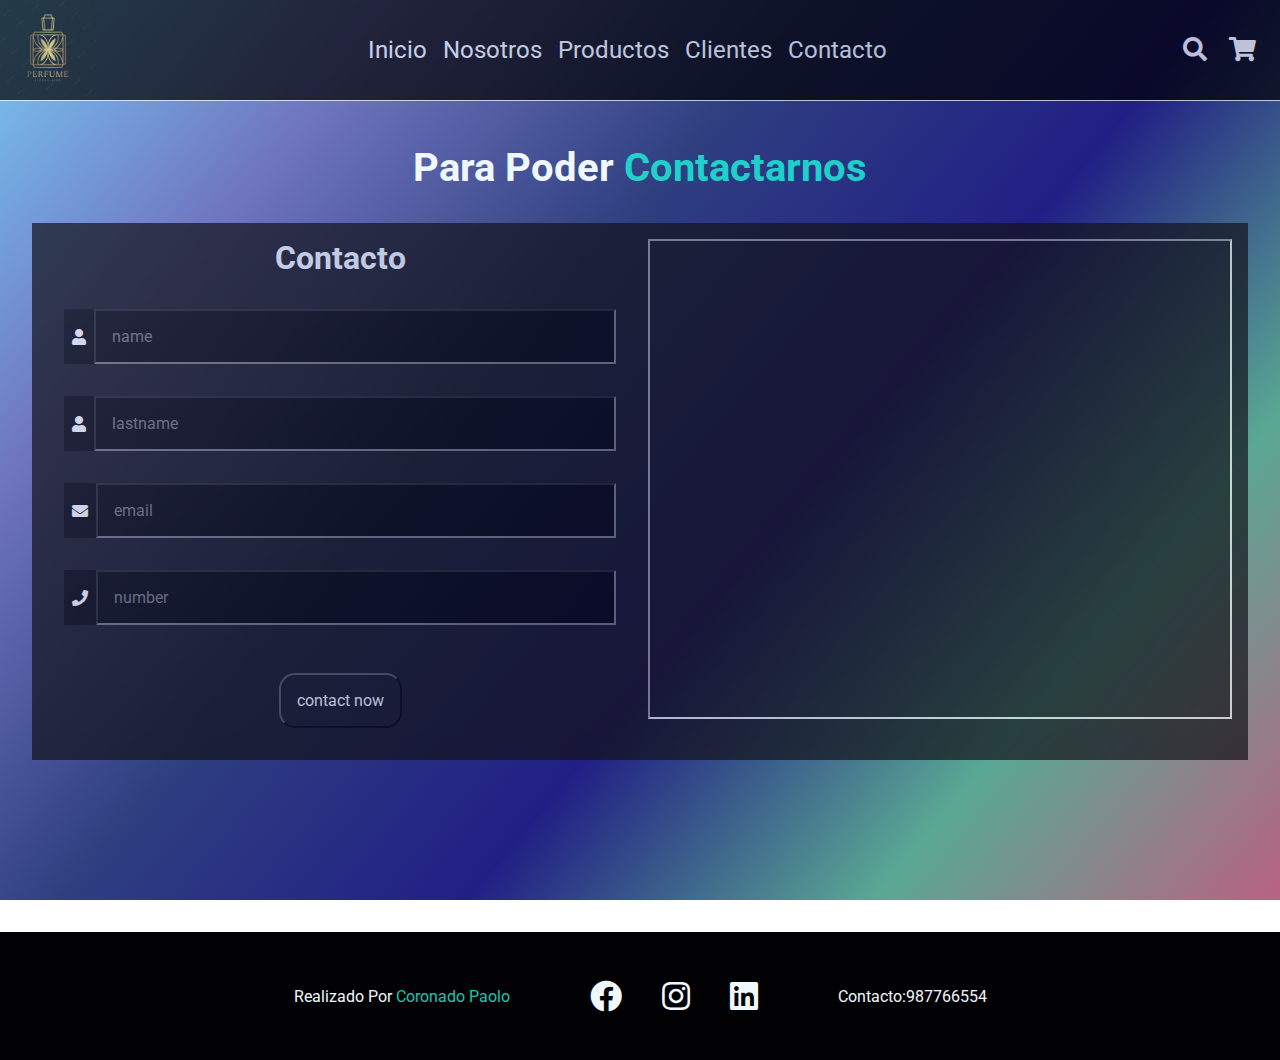
<file: contacto.html>
<!DOCTYPE html>
<html lang="en">
<head>
    <meta charset="UTF-8">
    <meta http-equiv="X-UA-Compatible" content="IE=edge">
    <meta name="viewport" content="width=device-width, initial-scale=1.0">
    <title>Fragancia Profunda</title>
    <!--link css-->
    <link rel="stylesheet" href="./css/styles.css">

    <!--font awesome cdn link-->
    <link rel="stylesheet" href="https://cdnjs.cloudflare.com/ajax/libs/font-awesome/5.15.4/css/all.min.css">
</head>
<body>
    <header class="header">
        <nav class="navbar">
            <a href="./index.html" class="logo">
                <img src="/image/logo.png" >
            </a>
            <div class="fas fa-bars" id="menu-btn"></div>
            <ul>
                <li><a href="./index.html">Inicio</a></li>
                <li><a href="./Nosotros.html">Nosotros</a></li>
                <li><a href="./productos.html">Productos</a></li>
                <li><a href="./clientes.html">Clientes</a></li>
                <li><a href="./contacto.html">Contacto</a></li>
            </ul>

            <div class="icons">
                <div class="fas fa-search" id="search-btn"></div>
                <div class="fas fa-shopping-cart" id="cart-btn"></div>
            </div>
            
        </nav>
    </header>
    
    <main>
        <section class="contacto">
        
    <h3> Para Poder <span>Contactarnos</span> </h3>

    <div class="conteiner__contacto">

        <form action="">
            <h3>Contacto</h3>
            <div class="inputBox">
                <span class="fas fa-user"></span>
                <input type="text" placeholder="name">
            </div>
            <div class="inputBox">
                <span class="fas fa-user"></span>
                <input type="text" placeholder="lastname">
            </div>
            <div class="inputBox">
                <span class="fas fa-envelope"></span>
                <input type="email" placeholder="email">
            </div>
            <div class="inputBox">
                <span class="fas fa-phone"></span>
                <input type="number" placeholder="number">
            </div>
            <button>contact now</button>
        </form>

        <iframe class="map" src="https://www.google.com/maps/embed?pb=!1m18!1m12!1m3!1d30153.788252261566!2d72.82321484621745!3d19.141690214227783!2m3!1f0!2f0!3f0!3m2!1i1024!2i768!4f13.1!3m3!1m2!1s0x3be7b63aceef0c69%3A0x2aa80cf2287dfa3b!2sJogeshwari%20West%2C%20Mumbai%2C%20Maharashtra%20400047!5e0!3m2!1sen!2sin!4v1629452077891!5m2!1sen!2sin" allowfullscreen="" loading="lazy"></iframe>

    </div>
        </section>
    </main>

    <footer class="footer" >
        <div class="footer__box">
            <div class="contenido__footer">
                <p>Realizado Por <span>Coronado Paolo</span></p>
            </div>
            <div class="icono__footer">
                <a href="#"><i class="fab fa-facebook"></i></a>
                <a href="#"><i class="fab fa-instagram"></i></a>
                <a href="#"><i class="fab fa-linkedin"></i></a>
            </div>
            <div class="numero">
                <p>Contacto:987766554</p>
            </div>
        </div>
    </footer>
</body>
</html>
</file>
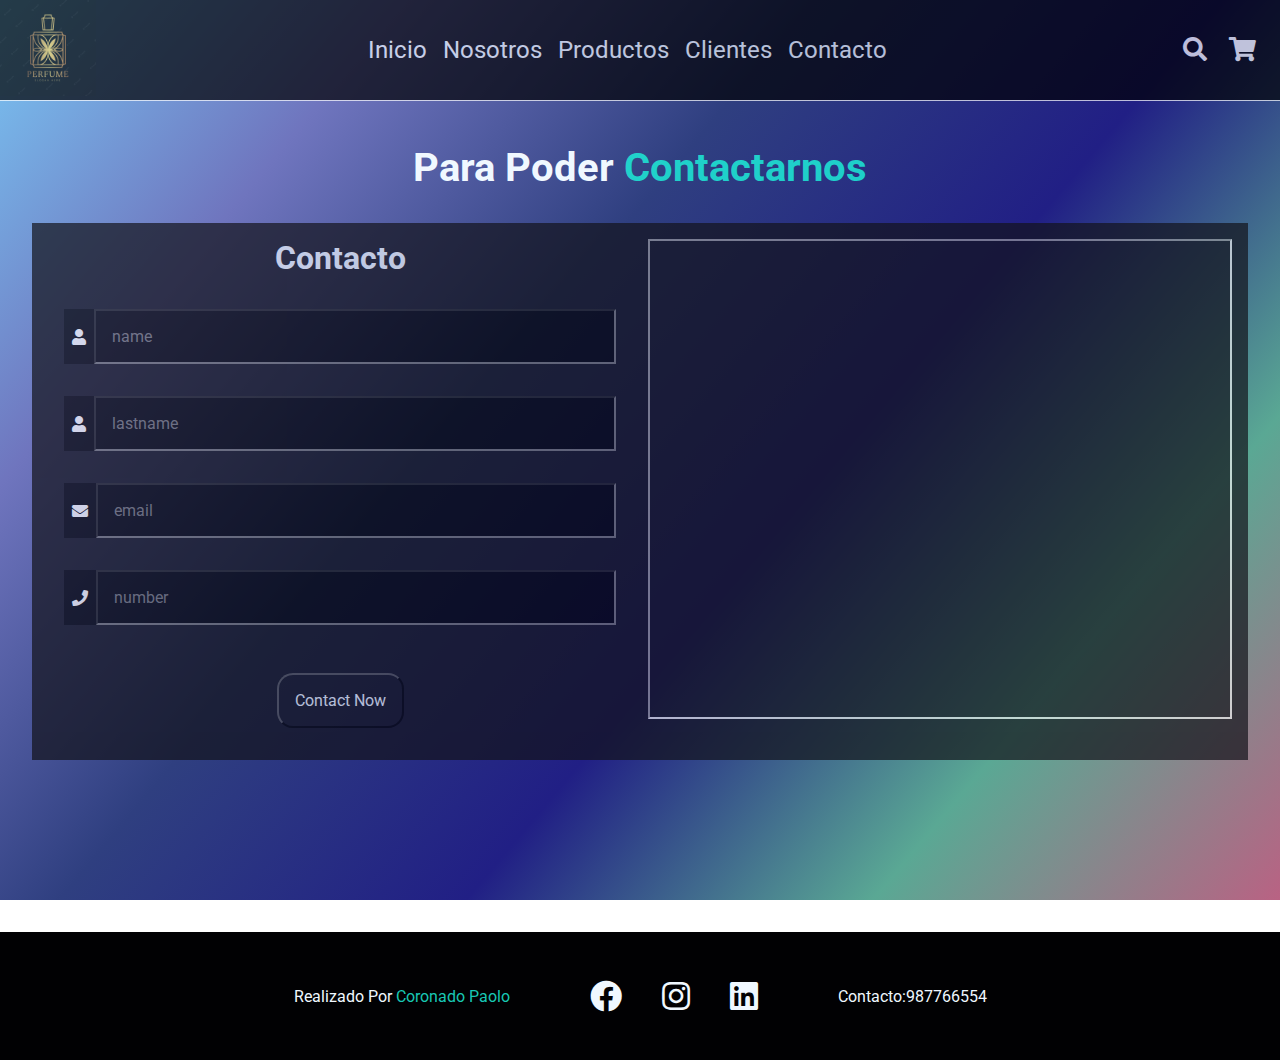
<file: pages/contacto.html>
<!DOCTYPE html>
<html lang="en">
<head>
    <meta charset="UTF-8">
    <meta http-equiv="X-UA-Compatible" content="IE=edge">
    <meta name="viewport" content="width=device-width, initial-scale=1.0">
    <title>Fragancia Profunda</title>
    <!--link css-->
    <link rel="stylesheet" href="../css/styles.css">

    <!--font awesome cdn link-->
    <link rel="stylesheet" href="https://cdnjs.cloudflare.com/ajax/libs/font-awesome/5.15.4/css/all.min.css">
</head>
<body>
    <header class="header">
        <nav class="navbar">
            <a href="./index.html" class="logo">
                <img src="../image/logo.png" alt="logo-fragance">
            </a>
            <div class="fas fa-bars" id="menu-btn"></div>
            <ul>
                <li><a href="./index.html">Inicio</a></li>
                <li><a href="./nosotros.html">Nosotros</a></li>
                <li><a href="./productos.html">Productos</a></li>
                <li><a href="./clientes.html">Clientes</a></li>
                <li><a href="./contacto.html">Contacto</a></li>
            </ul>

            <div class="icons">
                <div class="fas fa-search" id="search-btn"></div>
                <div class="fas fa-shopping-cart" id="cart-btn"></div>
            </div>
            
        </nav>
    </header>
    
    <main>
        <section class="contacto">
        
    <h3> Para Poder <span>Contactarnos</span> </h3>

    <div class="conteiner__contacto">

        <form action="">
            <h3>Contacto</h3>
            <div class="inputBox">
                <span class="fas fa-user"></span>
                <input type="text" placeholder="name">
            </div>
            <div class="inputBox">
                <span class="fas fa-user"></span>
                <input type="text" placeholder="lastname">
            </div>
            <div class="inputBox">
                <span class="fas fa-envelope"></span>
                <input type="email" placeholder="email">
            </div>
            <div class="inputBox">
                <span class="fas fa-phone"></span>
                <input type="number" placeholder="number">
            </div>
            <button>Contact Now</button>
        </form>

        <iframe class="map" src="https://www.google.com/maps/embed?pb=!1m18!1m12!1m3!1d30153.788252261566!2d72.82321484621745!3d19.141690214227783!2m3!1f0!2f0!3f0!3m2!1i1024!2i768!4f13.1!3m3!1m2!1s0x3be7b63aceef0c69%3A0x2aa80cf2287dfa3b!2sJogeshwari%20West%2C%20Mumbai%2C%20Maharashtra%20400047!5e0!3m2!1sen!2sin!4v1629452077891!5m2!1sen!2sin" allowfullscreen="" loading="lazy"></iframe>

    </div>
        </section>
    </main>

    <footer class="footer" >
        <div class="footer__box">
            <div class="contenido__footer">
                <p>Realizado Por <span>Coronado Paolo</span></p>
            </div>
            <div class="icono__footer">
                <a href="#"><i class="fab fa-facebook"></i></a>
                <a href="#"><i class="fab fa-instagram"></i></a>
                <a href="#"><i class="fab fa-linkedin"></i></a>
            </div>
            <div class="numero">
                <p>Contacto:987766554</p>
            </div>
        </div>
    </footer>
</body>
</html>
</file>
<file: css/styles.css>
@import url('https://fonts.googleapis.com/css2?family=Roboto:wght@100;300;400;500;700&display=swap');

:root {
    --black:#13131a;
    --bg:#010103;
    --main-color:hsla(174, 85%, 52%, 0.844);
}
*{
    margin: 0;
    padding: 0;
    box-sizing: border-box;
    font-family: 'Roboto', sans-serif;
}
body{
    background-image: linear-gradient(130deg,#79c7f4,#6f75be,#2F3F80,#211f85,#5AA894,#b96283);
    background-attachment: fixed;
    width: 100%;
    height: 100%;
}
button{
    font-size: 1rem;
    border-radius: 1rem;
    background-color: var(--black);
    color: aliceblue;
    padding: 1rem;
    transition: all ease-out .5s;
    margin: 1rem 0;
}
button:hover{
    letter-spacing: .1rem;
    cursor: pointer;
    background: var(--main-color);
    color: #13131a;
}

/*---------header--------------*/
.header{
    width: 100%;
    background:var(--bg);
    border-bottom: 0.1rem solid white;
    position: fixed;
    top: 0;left: 0;right: 0;
    opacity: .7;
    text-align: center;
    z-index: 100;
}
.navbar{
    display: flex;
    justify-content:space-between;
    align-items: center;
}
.navbar a{
    width:6rem;
}
.header .navbar img{
    width:100%;
}
.navbar .icons{
    color: white;
    font-size: 1.5rem;
    padding: 0 1rem;
}
.navbar .icons .fas{
    padding: 0 0.5rem;
    cursor: pointer;
}
.navbar .icons .fas:hover{
    font-size: 2rem;
    color: var(--main-color);
}
.navbar .fa-bars{
    display: none;
}

.navbar ul {
    display: flex;
    justify-content: center;
    align-items: center;
    list-style: none;
}

.navbar ul li a{
    text-decoration: none;
    font-size: 1.5rem;
    color:aliceblue;
    padding: 0.5rem; 
}
.navbar ul li a:hover{
    color: var(--main-color);
    border: .1rem solid var(--main-color);
    letter-spacing: .1rem;
}



/*---------header--------------*/


/*---------home--------------*/
.home{
    margin-top: 2rem;
    min-height: 100vh;

}
.home .content h3{
    color: aliceblue;
    margin-top: 6rem ;
    margin-bottom: 2rem;
    font-size: 3rem;
}
.home .content h3 span{

    color: var(--main-color)
}

.home .content .slider{
    max-width: 1100px;
    min-width: 290px;
    height: auto;
    margin: 0 auto;
    overflow: hidden;

}
.home .content .slider ul{

    animation: cambio 16s infinite alternate ease-in-out;
    padding: 0;
    width: 400%;
}
.home .content .slider ul li{
    list-style: none;
    width: 100%;
}
.home .content .slider img{
    width: 100%;
    box-shadow: 2rem 1rem 1rem 2rem rgba(0, 0, 0, 0.2);
}
@keyframes cambio {
    0% {margin-left: 0%;}
    20% {margin-left: 0%;}
    25% {margin-left: -100%;}
    45% {margin-left: -100%;}
    50% {margin-left: -200%;}
    70% {margin-left: -200%;}
    75% {margin-left: -300%;}
    100% {margin-left: -300%;}
    
}


.home .contentProductOferta h2{
    font-size: 3rem;
    color: aliceblue;
}
.home .contentProductOferta h2 span{
    color: var(--main-color);
}

.home .contentProductOferta .box .imagen{
    width: 60%;
    margin: 0 auto;
}
.home .contentProductOferta .box .imagen img{
    width: 100%;
}
.home .contentProductOferta .box__content .box .contenido h3{
    font-size: 2rem;
    color:aliceblue;
}
.home .contentProductOferta .box__content .box p{
    font-size: 1.5rem;
    color:var(--black);
}
.home .contentProductOferta .box__content .box h5{
    font-size: 1.5rem;
}
.home .contentProductOferta .box__content .box h5 span{
    text-decoration: line-through;
    font-size: 1rem;
}

@media (max-width:840px) {
    
    .navbar ul li a{
        font-size: 1rem;
    }
    .navbar .icons{
        font-size: 1rem;
    }
    .navbar a{
        width:4rem;
    }
    .home .content h3{
        margin-top: 3rem ;
        font-size: 2rem;
    }
    .home .contentProductOferta h2{
        font-size: 2rem;
    }

}
@media (max-width:628px) {

    .navbar ul {
        position: fixed;
        top:-1000px;
        flex-direction: column;
        justify-content: center;
        align-items: center;
        width: 100%;
        height: 100vh;
        background:var(--bg);
        opacity: 0.9;
        transition: 1s;
    }
    .navbar ul li {
        padding: 2rem;
        width: 100%;
    }

    .navbar ul li a{
        font-size: 2rem;
    }

    .navbar .fa-bars{
        display: inline-block;
        color: white;
        font-size: 1rem;
        cursor: pointer;
        position: absolute;
        right: 0.5rem;
        padding-right: 0.5rem;
    }
    .navbar .fa-bars:hover + ul{
        top:60px;
    }
    .navbar ul:hover{
        top:60px;
    }
    .navbar .icons{
        position: absolute;
        right: 1.5rem;
    }

}
@media (max-width:400px) {

    .home .contentProductOferta .box__content .box .contenido h3{
        font-size: 1rem;
    }
    .home .contentProductOferta .box__content .box p{
        font-size: 1rem;
    }
    .home .contentProductOferta .box__content .box h5{
        font-size: 1rem;
    }
    .home .contentProductOferta .box__content .box h5 span{
        font-size: 1rem;
    }
}
/*---------home--------------*/


/*---------acerca de nosotros-------------*/
.nosotros{
    padding-top: 1rem;
    margin-top: 8rem;
    min-height: 100vh;
}
.nosotros .contenedor__nosotros h2{
    color: aliceblue;
    text-align: center;
    font-size: 3rem;
    padding: 0 1rem;
}
.nosotros .contenedor__nosotros h2 span{
    color:var(--main-color)
}
.nosotros .contenedor__nosotros .contenedor{
    margin: 3rem;
    text-align: center ;
    display: flex;
    flex-wrap: wrap;
    align-items: center;
    background-color: var(--black);
}
.nosotros .contenedor__nosotros .contenedor .image{
    flex:1 1 35rem;
}
.nosotros .contenedor__nosotros .contenedor .image img{
    width: 100%;
}
.nosotros .contenedor__nosotros .contenedor .contenedor__texto{
    flex:1 1 35rem;
}
.nosotros .contenedor__nosotros .contenedor .contenedor__texto p{
    font-size: 1.2rem;
    padding: 2rem;
    text-align: justify;
    color: aliceblue;
}

.nosotros .contenedor__box h3{
    color: aliceblue;
    margin-bottom: 3rem;
    text-align: center;
    font-size: 3rem;
}
.nosotros .contenedor__box  span{
    color:var(--main-color)
}
.nosotros .contenedor__box .contenedor__mv{
    width: 100%;
    display: flex;
    flex-wrap: wrap;
    align-items: center;
    justify-content:center;
    gap: 2rem;
}
.nosotros .contenedor__box .contenedor__mv .mision{
    max-width: 30rem;
    min-width: 15rem;
    border: 0.2rem solid var(--main-color);
    border-radius: 2rem;
    padding: 1rem;
}
.nosotros .contenedor__box .contenedor__mv .mision .contenedor__mision {
    display: flex;
    align-items: center;
    justify-content: center;
    gap: 2rem;
}
.nosotros .contenedor__box .contenedor__mv .mision .contenedor__mision .image{
    max-width: 30rem;
    min-width: 10rem;
    padding: 0.5rem;

}
.nosotros .contenedor__box .contenedor__mv .mision .contenedor__mision .image img{
    width: 100%;
    border-radius: 1rem;
}
.nosotros .contenedor__box .contenedor__mv .mision .contenedor__mision .texto{
    padding: 0.5rem;
}

.nosotros .contenedor__box .contenedor__mv .mision .contenedor__mision h4{
    font-size: 2rem;
    color: aliceblue;
}
.nosotros .contenedor__box .contenedor__mv .mision p{
    font-size: 1.3rem;
    padding: 1rem;
    text-align: justify;
}
.nosotros .contenedor__box .contenedor__mv .vision{
    max-width: 30rem;
    min-width: 15rem;
    border: 0.2rem solid var(--main-color);
    border-radius: 2rem;
    padding: 1rem;
}
.nosotros .contenedor__box .contenedor__mv .vision .contenedor__vision .image{
    max-width: 30rem;
    min-width: 10rem;
    padding: 0.5rem;
}
.nosotros .contenedor__box .contenedor__mv .vision .contenedor__vision .image img{
    width: 100%;
    border-radius: 1rem;
}
.nosotros .contenedor__box .contenedor__mv .vision .contenedor__vision {
    display: flex;
    align-items: center;
    justify-content: center;
    gap: 2rem;

}
.nosotros .contenedor__box .contenedor__mv .vision .contenedor__vision .texto{
    padding: 0.5rem;
}
.nosotros .contenedor__box .contenedor__mv .vision .contenedor__vision h4{
    font-size: 2rem;
    color: aliceblue;
}
.nosotros .contenedor__box .contenedor__mv .vision p{
    font-size: 1.3rem;
    padding: 1rem;
    text-align: justify;
}
@media (max-width:840px) {
    .nosotros{
        margin-top: 5rem;
    }
    .nosotros .contenedor__nosotros h2{
        font-size: 2.5rem;
    }
    .nosotros .contenedor__box h3{ 
        font-size: 2.5rem;
    }

}

@media (max-width:500px) {
    .nosotros .contenedor__nosotros .contenedor{
        margin: 2rem 0;
    }
    .nosotros .contenedor__nosotros h2{
        font-size: 2rem;
    }
    .nosotros .contenedor__box h3{ 
        font-size: 2rem;
    }
    .nosotros .contenedor__nosotros .contenedor .contenedor__texto p{
        font-size: 0.7rem;
    }
    .nosotros .contenedor__box .contenedor__mv .mision .contenedor__mision {
        display: flex;
        flex-direction:column-reverse;
    }
    .nosotros .contenedor__box .contenedor__mv .mision .contenedor__mision .texto{
        display: flex;
        gap: 0.5rem;
    }

    .nosotros .contenedor__box .contenedor__mv .mision .contenedor__mision h4{
        font-size: 1.5rem;
    }
    .nosotros .contenedor__box .contenedor__mv .mision p{
        font-size:0.9rem;
    }
    .nosotros .contenedor__box .contenedor__mv .vision{
        display: flex;
        flex-direction: column-reverse;
    }
    .nosotros .contenedor__box .contenedor__mv .vision .contenedor__vision {
        display: flex;
        flex-direction: column-reverse;
    }
    .nosotros .contenedor__box .contenedor__mv .vision .contenedor__vision .texto{
        display: flex;
        gap: 0.5rem;
    }
    .nosotros .contenedor__box .contenedor__mv .vision .contenedor__vision h4{
        font-size: 1.5rem;
    }
    .nosotros .contenedor__box .contenedor__mv .vision p{
        font-size:0.9rem;
    }

}

/*---------acerca de nosotros-------------*/
/*---------Producto-------------*/

.productos{
    margin-top: 5rem;
    min-height: 100vh;
}
.productos h3 span{
    color: var(--main-color);
}
.productos h3{
    color: aliceblue;
    font-size: 3rem;
}
.productos .container__productos{
    width: 100%;
    gap: 2rem;
}
.productos .container__productos .producto{
    border: 0.2rem solid var(--main-color);
    max-width:22rem;
    min-width: 10rem;
}   
.productos .container__productos .producto .imagen{
    width: 70%;
    margin: 0 auto;
}
.productos .container__productos .producto .imagen img{
    width: 100%;
    border-radius: 1rem;
}
.productos .container__productos .producto .contenido h3{
    font-size: 1.5rem;
    color:aliceblue;
}
.productos .container__productos .producto .contenido p{
    font-size: 1rem;
    color:var(--black);
    text-align: justify;
}
.productos .container__productos .producto .contenido h5{
    font-size: 1.5rem;
}
@media (max-width:500px) {
    .productos h3{
        font-size: 2rem;
        padding: 1rem;
    }

}

/*---------Producto-------------*/

/*---------Cliente-------------*/
.contenedor__cliente{
    padding-top: 1rem;
    margin-bottom: 2rem;
    width: 100%;
    min-height: 100vh;
}
.contenedor__cliente .box h2{
    color: aliceblue;
    margin-top:8rem ;
    text-align: center;
    font-size: 3rem;
}
.contenedor__cliente .box h2 span{
    color:var(--main-color)
}
.contenedor__cliente .box .contenedor{
    margin: 3rem;
    text-align: center ;
    display: flex;
    flex-wrap: wrap;
    align-items: center;
    background-color: var(--black);
}
.contenedor__cliente .box .contenedor .image{
    flex: 1 1 35rem;
}
.contenedor__cliente .box .contenedor .image img{
    width: 100%; 
}
.contenedor__cliente .box .contenedor .contenedor__texto{
    flex: 1 1 35rem;
}
.contenedor__cliente .box .contenedor .contenedor__texto p{
    font-size: 1.2rem;
    padding: 2rem;
    text-align: justify;
    color: aliceblue;
}
.contenedor__cliente .box_clientes h2{
    color: aliceblue;
    margin-bottom: 2rem;
    text-align: center;
    font-size: 3rem;
}
.contenedor__cliente .box_clientes h2 span{
    color:var(--main-color)
}
.contenedor__cliente .box_clientes .testimonios__clientes {
    width: 80%;
    margin: 0 auto;
    display: flex;
    flex-wrap: wrap;
    justify-content: space-evenly;
    align-items: center;
}
.contenedor__cliente .box_clientes .testimonios__clientes .testimonios{

    max-width: 30rem;
    min-width: 15rem;
    margin: 1rem 2.5rem;
    text-align: center;
    padding: 1.5rem;
    gap: 2rem;
    border: 0.2rem solid var(--main-color);
    background-color: var(--black);
    opacity: 0.6;
    transition: all ease-out .5s;
}
.contenedor__cliente .box_clientes .testimonios__clientes .testimonios:hover{
    transform: scale(1.1);
}
.contenedor__cliente .box_clientes .testimonios__clientes .testimonios .imagen{
    max-width: 10rem;
    min-width: 5rem;
    margin: 0 auto;
}
.contenedor__cliente .box_clientes .testimonios__clientes .testimonios .imagen img{
    width: 100%;
    border-radius: 50%;
}
.contenedor__cliente .box_clientes .testimonios__clientes .testimonios .imagen img{
    width: 100%;
    border-radius: 50%;
    border: 0.2rem solid var(--main-color);
}
.contenedor__cliente .box_clientes .testimonios__clientes .testimonios h3{
    color: #6f75be;
    font-size: 1.8rem;
    padding: 1rem 0;
}
.contenedor__cliente .box_clientes .testimonios__clientes .testimonios p{
    color: white;
    font-size: 1rem;
    padding-bottom: 1rem;
}
.contenedor__cliente .box_clientes .testimonios__clientes .testimonios .iconos i{
    color: yellow;
    font-size: 1rem;
}
@media (max-width:840px) {
    .contenedor__cliente .box h2{
        margin-top: 5rem;
}}
@media (max-width:500px) {
    .contenedor__cliente .box h2{
        font-size: 2.2rem;
    }
    .contenedor__cliente .box .contenedor{
        margin: 2rem 0;
    }
    .contenedor__cliente .box_clientes h2{
        font-size:2rem;
        padding: 2rem;
    }
    .contenedor__cliente .box .contenedor .contenedor__texto p{
        font-size: 0.8rem;
    }
    .contenedor__cliente .box_clientes .testimonios__clientes {
        width: 100%;
    }
    .contenedor__cliente .box_clientes .testimonios__clientes .testimonios{
        margin: 1rem;
    }
    .contenedor__cliente .box_clientes .testimonios__clientes .testimonios h3{
        font-size: 1.2rem;
    }
    .contenedor__cliente .box_clientes .testimonios__clientes .testimonios p{
        font-size: 0.7rem;
    }
    .contenedor__cliente .box_clientes .testimonios__clientes .testimonios .iconos i{
        font-size: 0.7rem;
    }
}


/*---------Cliente-------------*/


/*---------Contacto------------*/

.contacto{
    padding-top: 1rem;
    margin-bottom: 2rem;
    width: 100%;
    min-height: 100vh;
}
.contacto > h3{
    color: aliceblue;
    margin-top:8rem ;
    margin-bottom: 2rem;
    text-align: center;
    font-size: 2.5rem;
}
.contacto > h3 > span{
    color:var(--main-color)
}
.contacto .conteiner__contacto {
    display: flex;
    flex-wrap: wrap;
    gap:1rem;
    margin: 0 2rem; 
    background: var(--black);
    opacity: 0.7;
    padding: 1rem;
}
.contacto .conteiner__contacto h3{
    text-align: center;
    font-size: 2rem;
    color: aliceblue;
}
.contacto .conteiner__contacto form{
    flex:1 1 25rem;
    text-align: center;
    
}
.contacto .conteiner__contacto .map{
    object-fit: cover;
    flex: 1 1 25rem;
    width: 100%;
    max-height: 30rem; 
    min-height: 20rem;
}
.contacto .conteiner__contacto .inputBox{
    margin: 2rem 1rem;
    background:var(--bg);
    border:var(--border);
    display: flex;
    align-items: center;
}
.contacto .conteiner__contacto .inputBox span{
    color:#fff;
    font-size: 1rem;
    padding: 0.5rem;
}
.contacto .conteiner__contacto .inputBox input{
    width:100%;
    padding:1rem;
    font-size: 1rem;
    color:#fff;
    background:none;
} 
/*--------footer-------------*/
.footer {
    margin-top: 2rem;
    background: var(--bg);
    width: 100%;
}
.footer .footer__box{

    text-align: center;
    display: flex;
    justify-content: center;
    flex-wrap: wrap;
    align-items: center;
}
@media (max-width:500px) {

    .contacto > h3{
        padding: 1rem;
        margin-top:5rem ;
        font-size: 1.8rem;
    }
    .contacto .conteiner__contacto {

        margin: 0 ; 
        padding: 1rem 0;

    }
}




.footer .footer__box .contenido__footer{
    color:aliceblue;
    font-size: 1rem;
    padding: 2rem;
}
.footer .footer__box .contenido__footer span{
    color: var(--main-color);
}
.footer .footer__box .icono__footer{
    font-size: 2rem;
    padding: 2rem;
}
.footer .footer__box .icono__footer a i{
    color:aliceblue;
    padding: 1rem;

}
.footer .footer__box .icono__footer a i:hover{ 
    color:var(--main-color);
    transform: scale(1.5);
}

.footer .footer__box .numero{
    color:aliceblue;
    padding: 2rem;
    font-size: 1rem;
}

/*--------footer-------------*/
</file>
